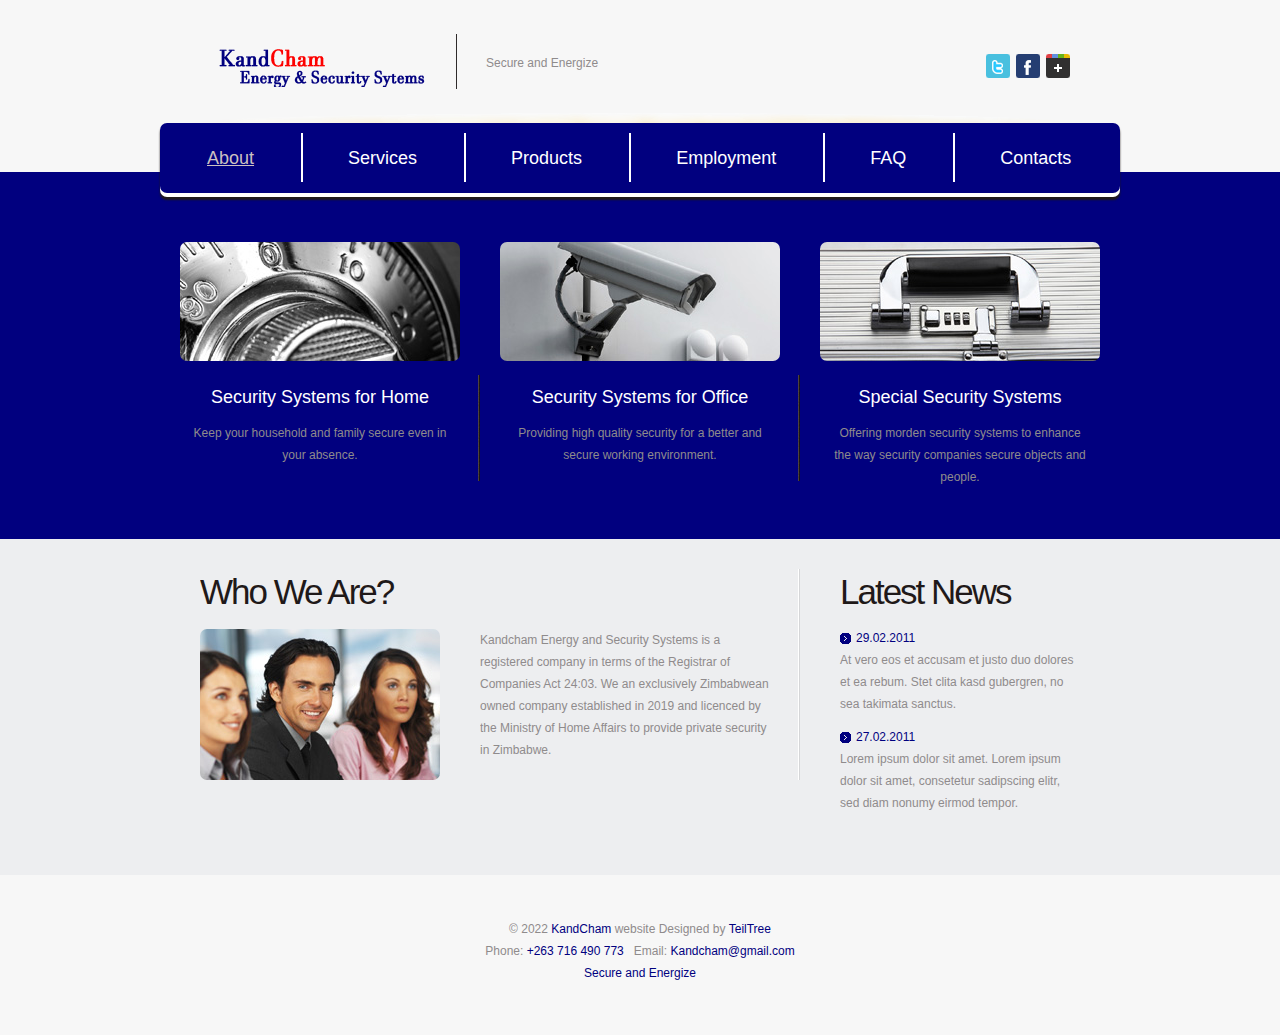
<file: kandcham-master/index.html>
<!DOCTYPE html>
<html lang="en">
<head>
<title>KandCham Energy And Security Systems</title>
<meta charset="utf-8">
<link rel="stylesheet" type="text/css" media="screen" href="css/reset.css">
<link rel="stylesheet" type="text/css" media="screen" href="css/style.css">
<script src="js/jquery-1.7.min.js"></script>
<script src="js/jquery.easing.1.3.js"></script>
<script src="js/FF-cash.js"></script>
<!--  favicon-->
  <link rel="apple-touch-icon" sizes="57x57" href="assets/apple-icon-57x57.png">
  <link rel="apple-touch-icon" sizes="60x60" href="assets/apple-icon-60x60.png">
  <link rel="apple-touch-icon" sizes="72x72" href="assets/apple-icon-72x72.png">
  <link rel="apple-touch-icon" sizes="76x76" href="assets/apple-icon-76x76.png">
  <link rel="apple-touch-icon" sizes="114x114" href="assets/apple-icon-114x114.png">
  <link rel="apple-touch-icon" sizes="120x120" href="assets/apple-icon-120x120.png">
  <link rel="apple-touch-icon" sizes="144x144" href="assets/apple-icon-144x144.png">
  <link rel="apple-touch-icon" sizes="152x152" href="assets/apple-icon-152x152.png">
  <link rel="apple-touch-icon" sizes="180x180" href="assets/apple-icon-180x180.png">
  <link rel="icon" type="image/png" sizes="192x192"  href="assets/android-icon-192x192.png">
  <link rel="icon" type="image/png" sizes="32x32" href="assets/favicon-32x32.png">
  <link rel="icon" type="image/png" sizes="96x96" href="assets/favicon-96x96.png">
  <link rel="icon" type="image/png" sizes="16x16" href="assets/favicon-16x16.png">
  <link rel="manifest" href="assets/manifest.json">
  <meta name="msapplication-TileColor" content="#ffffff">
  <meta name="msapplication-TileImage" content="/ms-icon-144x144.png">
  <meta name="theme-color" content="#ffffff">
<!--  favicon-->
<!--[if lt IE 9]>
<script src="js/html5.js"></script>
<link rel="stylesheet" type="text/css" media="screen" href="css/ie.css">
<![endif]-->
</head>
<body>
<!--==============================header=================================-->
<header>
  <div class="main">
    <div class="wrap">
      <h1><a href="index.html"><img src="images/logo.png" alt=""></a></h1>
      <div class="slogan">Secure and Energize</div>
      <div class="tooltips"> <a href="#"><img src="images/icon-1.png" alt=""></a><a href="#"><img src="images/icon-2.png" alt=""></a><a href="#"><img src="images/icon-3.png" alt=""></a> </div>
    </div>
    <div class="nav-shadow">
      <div>
        <nav>
          <ul class="menu">
            <li class="current"><a href="index.html">About</a></li>
            <li><a href="services.html">Services</a></li>
            <li><a href="products.html">Products</a></li>
            <li><a href="employment.html">Employment</a></li>
            <li><a href="faq.html">FAQ</a></li>
            <li><a href="contacts.html">Contacts</a></li>
          </ul>
        </nav>
      </div>
    </div>
  </div>
  <div class="header-content">
    <div class="wrap main">
      <div class="block-1"> <img src="images/page1-img1.jpg" alt="" class="img-radius">
        <div class="border-1">
          <p class="color-1 p2">Security Systems for Home</p>
          <p>Keep your household and family secure even in your absence.</p>
<!--          <a href="services.html" class="button top-1">Read More</a> -->
        </div>
      </div>
      <div class="block-1"> <img src="images/page1-img2.jpg" alt="" class="img-radius">
        <div class="border-1">
          <p class="color-1 p2">Security Systems for Office</p>
          <p>Providing high quality security for a better and secure working environment.</p>
<!--          <a href="services.html" class="button top-1">Read More</a> -->
        </div>
      </div>
      <div class="block-1"> <img src="images/page1-img3.jpg" alt="" class="img-radius">
        <div>
          <p class="color-1 p2">Special Security Systems</p>
          <p>Offering morden security systems to enhance the way security companies secure objects and people.</p>
<!--          <a href="services.html" class="button top-1">Read More</a> -->
        </div>
      </div>
    </div>
  </div>
</header>
<!--==============================content================================-->
<section id="content">
  <div>
    <div class="wrap">
      <div class="col-1 border-2">
        <h2 class="p3">Who We Are?</h2>
        <div class="wrap"> <img src="images/page1-img4.jpg" alt="" class="img-indent img-radius">
          <p class="extra-wrap">
            Kandcham Energy and Security Systems is a registered company in terms of the Registrar of Companies Act 24:03.
            We an exclusively Zimbabwean owned
            company established in 2019 and  licenced by the Ministry of Home Affairs to provide private security in Zimbabwe.</p>
        </div>
<!--        <div class="wrap top-2">-->
<!--          <ul class="list-1 fleft">-->
<!--            <li><a href="#">Lorem ipsum dolor sit consetetur</a></li>-->
<!--            <li><a href="#">Sadipscing elitred diam nonumy eirmod</a></li>-->
<!--            <li><a href="#">Tempor invidunt labore dolore magna</a></li>-->
<!--            <li><a href="#">Aliquyam erat, sed diam volupt</a></li>-->
<!--          </ul>-->
<!--          <ul class="list-1 fleft">-->
<!--            <li><a href="#">At vero eos et accusam et justo duo</a></li>-->
<!--            <li><a href="#">Dolores et ea rebum. stetasd gubergren</a></li>-->
<!--            <li><a href="#">Takimata sanctus est lorem</a></li>-->
<!--            <li><a href="#">Psum dolor sit amet orem ipsum</a></li>-->
<!--          </ul>-->
<!--        </div>-->
<!--        <a href="#" class="button-1 top-3">Read More</a>-->
      </div>
      <div class="col-2">
        <h2 class="p2">Latest News</h2>
        <a href="#" class="link-2">29.02.2011</a>
        <p class="p4">At vero eos et accusam et justo duo dolores et ea rebum. Stet clita kasd gubergren, no sea takimata sanctus.</p>
        <a href="#" class="link-2">27.02.2011</a>
        <p class="p4">Lorem ipsum dolor sit amet. Lorem ipsum dolor sit amet, consetetur sadipscing elitr, sed diam nonumy eirmod tempor.</p>
<!--               <a href="#" class="button-1 top-1">Read More</a> </div>-->
    </div>
  </div>
</section>
<!--==============================footer=================================-->
<footer>
  <p>© 2022 <a href="#" class="link">KandCham</a> website  Designed by <a target="_blank" href="https://www.teiltree.co.zw/" class="link">TeilTree</a></p>
  <p>Phone: <a href="tel:0716490773" class="link">+263 716 490 773</a> &nbsp; Email: <a href="mailto:Kandcham@gmail.com" class="link">Kandcham@gmail.com</a></p>
  <p class="color-3 p4">Secure and Energize</p>
</footer>
</body>
</html>
</file>
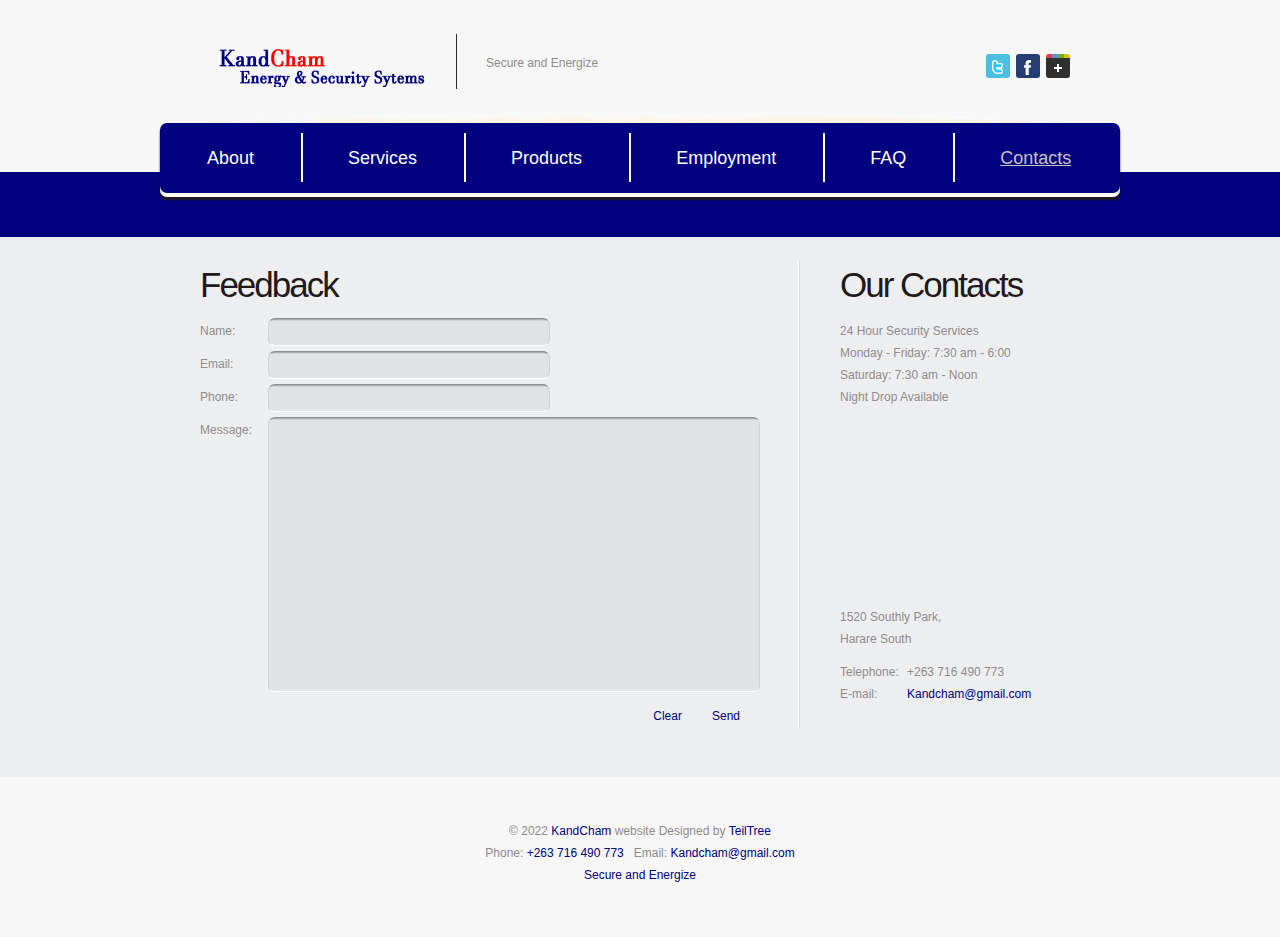
<file: kandcham-master/contacts.html>
<!DOCTYPE html>
<html lang="en">
<head>
<title>KandCham | Contacts</title>
<meta charset="utf-8">
<link rel="stylesheet" type="text/css" media="screen" href="css/reset.css">
<link rel="stylesheet" type="text/css" media="screen" href="css/style.css">
<script src="js/jquery-1.7.min.js"></script>
<script src="js/jquery.easing.1.3.js"></script>
<script src="js/FF-cash.js"></script>
  <!--  favicon-->
  <link rel="apple-touch-icon" sizes="57x57" href="assets/apple-icon-57x57.png">
  <link rel="apple-touch-icon" sizes="60x60" href="assets/apple-icon-60x60.png">
  <link rel="apple-touch-icon" sizes="72x72" href="assets/apple-icon-72x72.png">
  <link rel="apple-touch-icon" sizes="76x76" href="assets/apple-icon-76x76.png">
  <link rel="apple-touch-icon" sizes="114x114" href="assets/apple-icon-114x114.png">
  <link rel="apple-touch-icon" sizes="120x120" href="assets/apple-icon-120x120.png">
  <link rel="apple-touch-icon" sizes="144x144" href="assets/apple-icon-144x144.png">
  <link rel="apple-touch-icon" sizes="152x152" href="assets/apple-icon-152x152.png">
  <link rel="apple-touch-icon" sizes="180x180" href="assets/apple-icon-180x180.png">
  <link rel="icon" type="image/png" sizes="192x192"  href="assets/android-icon-192x192.png">
  <link rel="icon" type="image/png" sizes="32x32" href="assets/favicon-32x32.png">
  <link rel="icon" type="image/png" sizes="96x96" href="assets/favicon-96x96.png">
  <link rel="icon" type="image/png" sizes="16x16" href="assets/favicon-16x16.png">
  <link rel="manifest" href="assets/manifest.json">
  <meta name="msapplication-TileColor" content="#ffffff">
  <meta name="msapplication-TileImage" content="/ms-icon-144x144.png">
  <meta name="theme-color" content="#ffffff">
  <!--  favicon-->
<!--[if lt IE 9]>
<script src="js/html5.js"></script>
<link rel="stylesheet" type="text/css" media="screen" href="css/ie.css">
<![endif]-->
</head>
<body>
<!--==============================header=================================-->
<header>
  <div class="main">
    <div class="wrap">
      <h1><a href="index.html"><img src="images/logo.png" alt=""></a></h1>
      <div class="slogan">Secure and Energize</div>
      <div class="tooltips"> <a href="#"><img src="images/icon-1.png" alt=""></a><a href="#"><img src="images/icon-2.png" alt=""></a><a href="#"><img src="images/icon-3.png" alt=""></a> </div>
    </div>
    <div class="nav-shadow">
      <div>
        <nav>
          <ul class="menu">
            <li><a href="index.html">About</a></li>
            <li><a href="services.html">Services</a></li>
            <li><a href="products.html">Products</a></li>
            <li><a href="employment.html">Employment</a></li>
            <li><a href="faq.html">FAQ</a></li>
            <li class="current"><a href="contacts.html">Contacts</a></li>
          </ul>
        </nav>
      </div>
    </div>
  </div>
  <div class="header-content header-subpages"></div>
</header>
<!--==============================content================================-->
<section id="content" class="content-subpages">
  <div>
    <div class="wrap">
      <div class="col-1 border-2">
        <h2>Feedback</h2>
        <form id="form" method="post" action="#">
          <fieldset>
            <label><strong>Name:</strong>
              <input type="text" value="">
            </label>
            <label><strong>Email:</strong>
              <input type="text" value="">
            </label>
            <label><strong>Phone:</strong>
              <input type="text" value="">
            </label>
            <label><strong>Message:</strong>
              <textarea></textarea>
            </label>
            <div class="btns"><a href="#" class="link">Clear</a><a href="#" class="link">Send</a></div>
          </fieldset>
        </form>
      </div>
      <div class="col-2">
        <h2 class="p2">Our Contacts</h2>
        <p>24 Hour Security Services<br>
          Monday - Friday: 7:30 am - 6:00<br>
          Saturday: 7:30 am - Noon<br>
          Night Drop Available</p>
        <div class="map">
<!--          <iframe src="http://maps.google.com/maps?f=q&amp;source=s_q&amp;hl=en&amp;geocode=&amp;q=Brooklyn,+New+York,+NY,+United+States&amp;aq=0&amp;sll=37.0625,-95.677068&amp;sspn=61.282355,146.513672&amp;ie=UTF8&amp;hq=&amp;hnear=Brooklyn,+Kings,+New+York&amp;ll=40.649974,-73.950005&amp;spn=0.01628,0.025663&amp;z=14&amp;iwloc=A&amp;output=embed"></iframe>-->
        </div>
        <dl>
          <dt class="p4">1520  Southly Park, <br>
            Harare South</dt>
          <dd><span>Telephone:</span>+263 716 490 773</dd>
          <dd><span>E-mail:</span><a href="mailto:Kandcham@gmail.com" class="link">Kandcham@gmail.com</a></dd>
        </dl>
      </div>
    </div>
  </div>
</section>
<!--==============================footer=================================-->
<footer>
  <p>© 2022 <a href="#" class="link">KandCham</a> website  Designed by <a target="_blank" href="https://www.teiltree.co.zw/" class="link">TeilTree</a></p>
  <p>Phone: <a href="tel:0716490773" class="link">+263 716 490 773</a> &nbsp; Email: <a href="mailto:Kandcham@gmail.com" class="link">Kandcham@gmail.com</a></p>
  <p class="color-3 p4">Secure and Energize</p>
</footer>
</body>
</html>
</file>
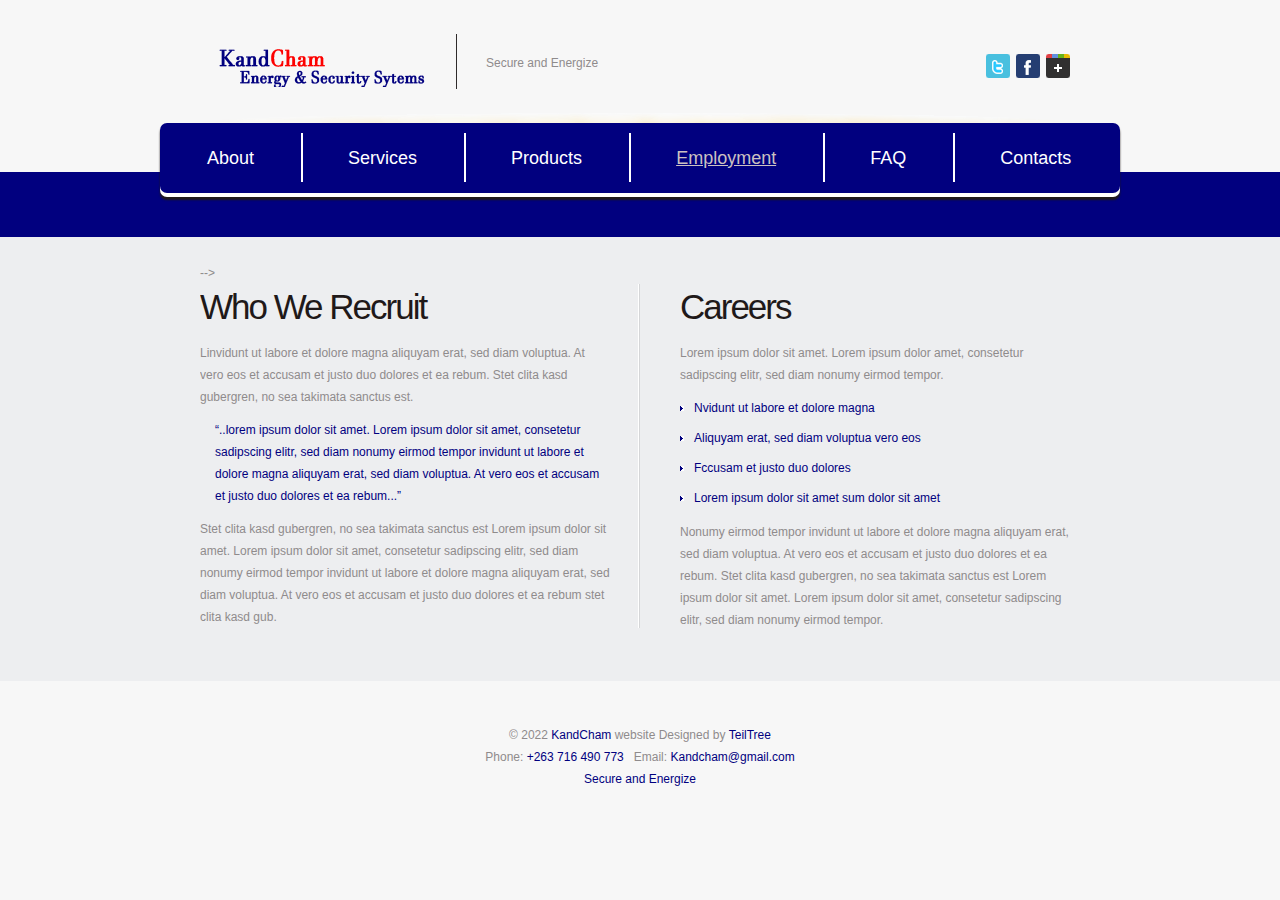
<file: kandcham-master/employment.html>
<!DOCTYPE html>
<html lang="en">
<head>
<title>KandCham | Employment</title>
<meta charset="utf-8">
<link rel="stylesheet" type="text/css" media="screen" href="css/reset.css">
<link rel="stylesheet" type="text/css" media="screen" href="css/style.css">
<script src="js/jquery-1.7.min.js"></script>
<script src="js/jquery.easing.1.3.js"></script>
<script src="js/FF-cash.js"></script>
  <!--  favicon-->
  <link rel="apple-touch-icon" sizes="57x57" href="assets/apple-icon-57x57.png">
  <link rel="apple-touch-icon" sizes="60x60" href="assets/apple-icon-60x60.png">
  <link rel="apple-touch-icon" sizes="72x72" href="assets/apple-icon-72x72.png">
  <link rel="apple-touch-icon" sizes="76x76" href="assets/apple-icon-76x76.png">
  <link rel="apple-touch-icon" sizes="114x114" href="assets/apple-icon-114x114.png">
  <link rel="apple-touch-icon" sizes="120x120" href="assets/apple-icon-120x120.png">
  <link rel="apple-touch-icon" sizes="144x144" href="assets/apple-icon-144x144.png">
  <link rel="apple-touch-icon" sizes="152x152" href="assets/apple-icon-152x152.png">
  <link rel="apple-touch-icon" sizes="180x180" href="assets/apple-icon-180x180.png">
  <link rel="icon" type="image/png" sizes="192x192"  href="assets/android-icon-192x192.png">
  <link rel="icon" type="image/png" sizes="32x32" href="assets/favicon-32x32.png">
  <link rel="icon" type="image/png" sizes="96x96" href="assets/favicon-96x96.png">
  <link rel="icon" type="image/png" sizes="16x16" href="assets/favicon-16x16.png">
  <link rel="manifest" href="assets/manifest.json">
  <meta name="msapplication-TileColor" content="#ffffff">
  <meta name="msapplication-TileImage" content="/ms-icon-144x144.png">
  <meta name="theme-color" content="#ffffff">
  <!--  favicon-->
<!--[if lt IE 9]>
<script src="js/html5.js"></script>
<link rel="stylesheet" type="text/css" media="screen" href="css/ie.css">
<![endif]-->
</head>
<body>
<!--==============================header=================================-->
<header>
  <div class="main">
    <div class="wrap">
      <h1><a href="index.html"><img src="images/logo.png" alt=""></a></h1>
      <div class="slogan">Secure and Energize</div>
      <div class="tooltips"> <a href="#"><img src="images/icon-1.png" alt=""></a><a href="#"><img src="images/icon-2.png" alt=""></a><a href="#"><img src="images/icon-3.png" alt=""></a> </div>
    </div>
    <div class="nav-shadow">
      <div>
        <nav>
          <ul class="menu">
            <li><a href="index.html">About</a></li>
            <li><a href="services.html">Services</a></li>
            <li><a href="products.html">Products</a></li>
            <li class="current"><a href="employment.html">Employment</a></li>
            <li><a href="faq.html">FAQ</a></li>
            <li><a href="contacts.html">Contacts</a></li>
          </ul>
        </nav>
      </div>
    </div>
  </div>
  <div class="header-content header-subpages"></div>
</header>
<!--==============================content================================-->
<section id="content" class="content-subpages">
  <div>
    <div class="wrap">
      <!-- <div class="col-1 border-2">
        <h2 class="p3">How We Recruit</h2>
        <div class="wrap p5"> <img src="images/page4-img1.jpg" alt="" class="img-indent img-radius">
          <div class="extra-wrap">
            <p class="p4"><a href="#" class="link">Lorem ipsum dolor sit amet, consetetur sadipscing elitr, sed diam nonumy eirmod tempor invidunt ut labore et dolore magna aliquyam erat, sed diam voluptua.</a></p>
            <p>At vero eos et accusam et justo duo dolores et ea rebum tet clita kasd gubergren, no sea takimata sanctus est lorem ipsum dolor sit amet, consetetur sadipscing elitr, sed diam nonumy eirmod tempor.</p>
          </div>
        </div>
        <p>Linvidunt ut labore et dolore magna aliquyam erat, sed diam voluptua. At vero eos et accusam et justo duo dolores et ea rebum. Stet clita kasd gubergren, no sea takimata sanctus est Lorem ipsum dolor sit amet. Lorem ipsum dolor sit amet, consetetur sadipscing elitr, sed diam nonumy eirmod tempor invidunt ut labore et dolore magna aliquyam erat, sed diam voluptua. </p>
      </div> -->
      <!-- <div class="col-2">
        <h2 class="p2">Everyday Heroes</h2>
        <blockquote class="p4">“...lorem ipsum dolor samet consetetur sadipscing diam nonumy eirmod tempor invidunt labre dolore magna aliquyam erat, sed diam voluptua...” </blockquote>
        <p>At vero eos et accusam et justo duo dolores et ea rebum. Stet clita kasd gubergren, no sea takimata sanctus est Lorem ipsum dolor sit amet. Lorem ipsum dolor sit amet, consetetur sadipscing elitr.</p>
<!--        <a href="#" class="button-1 top-1">Read More</a> -->
      </div> -->
    </div>
    <div class="wrap top-5">
      <div class="col-3 border-2">
        <h2 class="p2">Who We Recruit</h2>
        <p class="p4">Linvidunt ut labore et dolore magna aliquyam erat, sed diam voluptua. At vero eos et accusam et justo duo dolores et ea rebum. Stet clita kasd gubergren, no sea takimata sanctus est.</p>
        <blockquote class="p4">“..lorem ipsum dolor sit amet. Lorem ipsum dolor sit amet, consetetur sadipscing elitr, sed diam nonumy eirmod tempor invidunt ut labore et dolore magna aliquyam erat, sed diam voluptua. At vero eos et accusam et justo duo dolores et ea rebum...” </blockquote>
        <p>Stet clita kasd gubergren, no sea takimata sanctus est Lorem ipsum dolor sit amet. Lorem ipsum dolor sit amet, consetetur sadipscing elitr, sed diam nonumy eirmod tempor invidunt ut labore et dolore magna aliquyam erat, sed diam voluptua. At vero eos et accusam et justo duo dolores et ea rebum stet clita kasd gub.</p>
      </div>
      <div class="col-4">
        <h2 class="p2">Careers</h2>
        <p class="p4">Lorem ipsum dolor sit amet. Lorem ipsum dolor amet, consetetur sadipscing elitr, sed diam nonumy eirmod tempor.</p>
        <ul class="list-2">
          <li><a href="#">Nvidunt ut labore et dolore magna</a></li>
          <li><a href="#">Aliquyam erat, sed diam voluptua vero eos</a></li>
          <li><a href="#">Fccusam et justo duo dolores</a></li>
          <li><a href="#">Lorem ipsum dolor sit amet sum dolor sit amet</a></li>
        </ul>
        <p class="top-7">Nonumy eirmod tempor invidunt ut labore et dolore magna aliquyam erat, sed diam voluptua. At vero eos et accusam et justo duo dolores et ea rebum. Stet clita kasd gubergren, no sea takimata sanctus est Lorem ipsum dolor sit amet. Lorem ipsum dolor sit amet, consetetur sadipscing elitr, sed diam nonumy eirmod tempor.</p>
      </div>
    </div>
  </div>
</section>
<!--==============================footer=================================-->
<footer>
  <p>© 2022 <a href="#" class="link">KandCham</a> website  Designed by <a target="_blank" href="https://www.teiltree.co.zw/" class="link">TeilTree</a></p>
  <p>Phone: <a href="tel:0716490773" class="link">+263 716 490 773</a> &nbsp; Email: <a href="mailto:Kandcham@gmail.com" class="link">Kandcham@gmail.com</a></p>
  <p class="color-3 p4">Secure and Energize</p>
</footer>
</body>
</html>
</file>
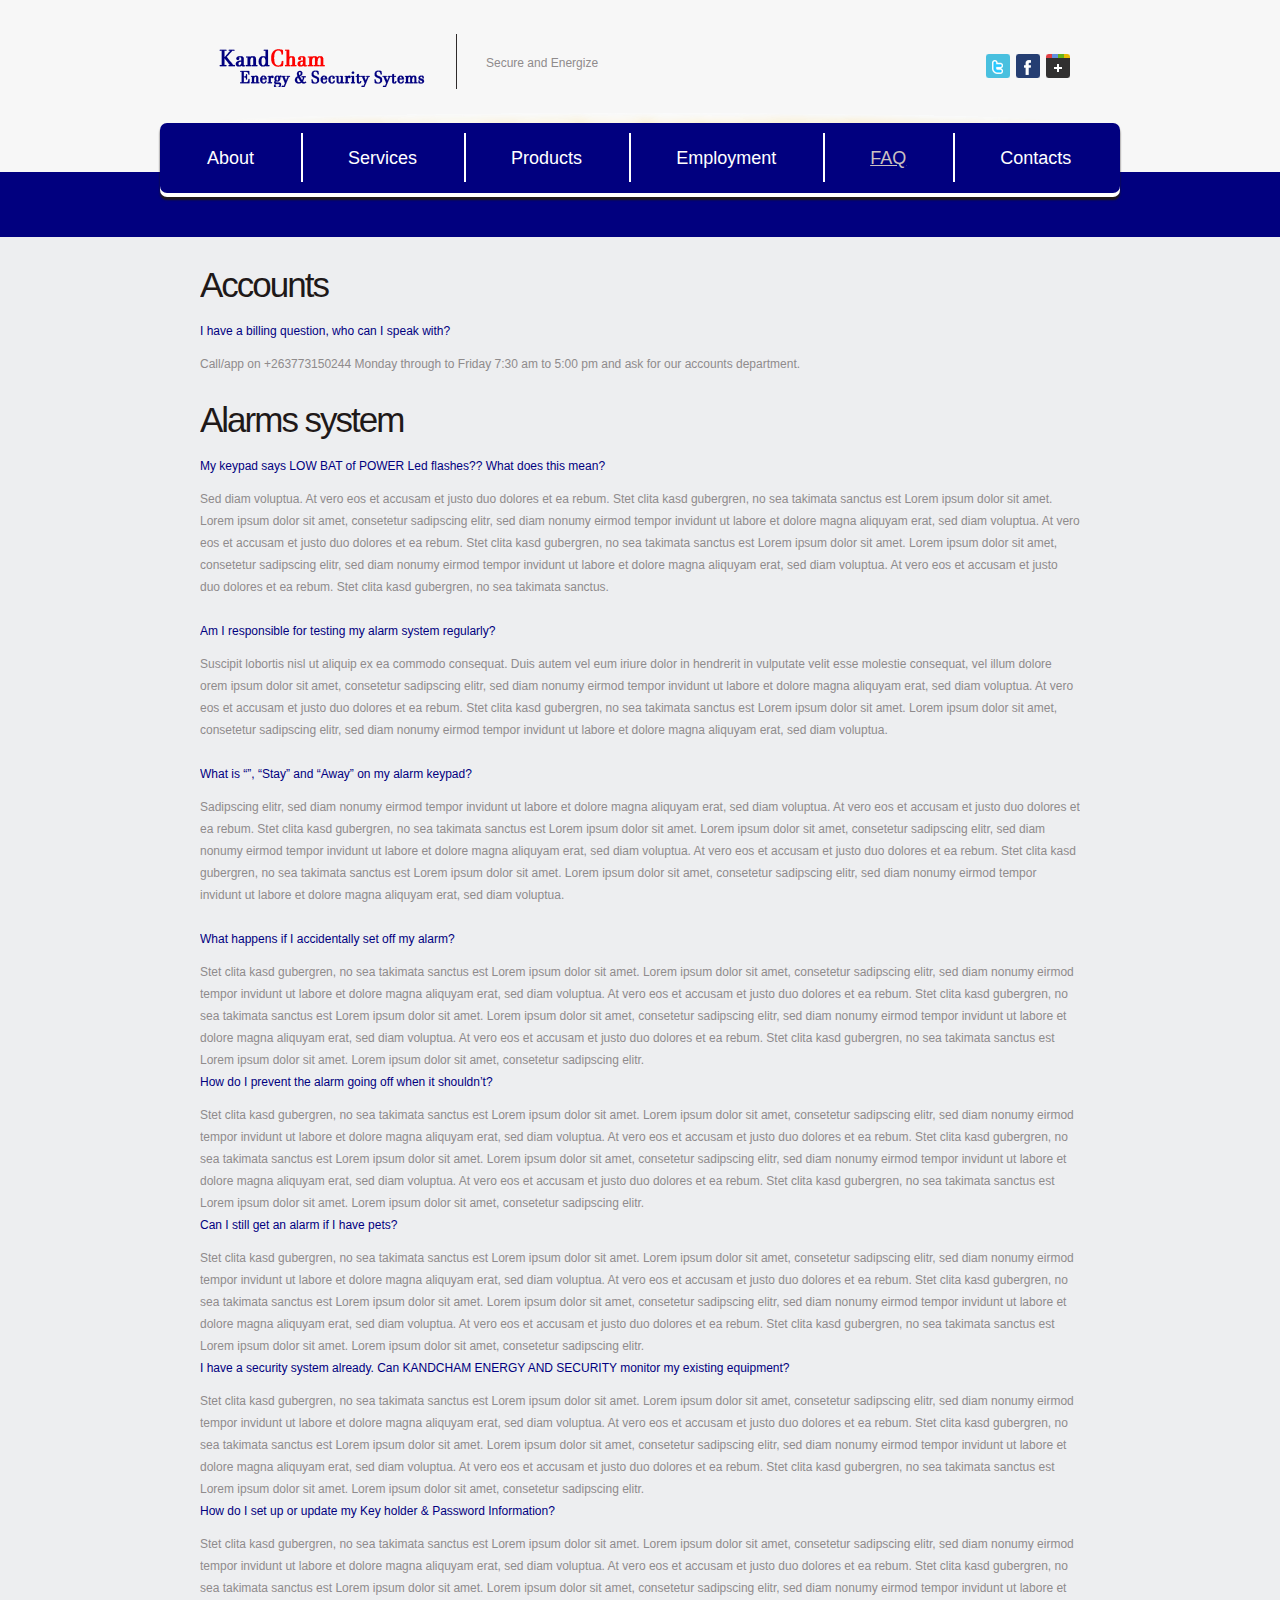
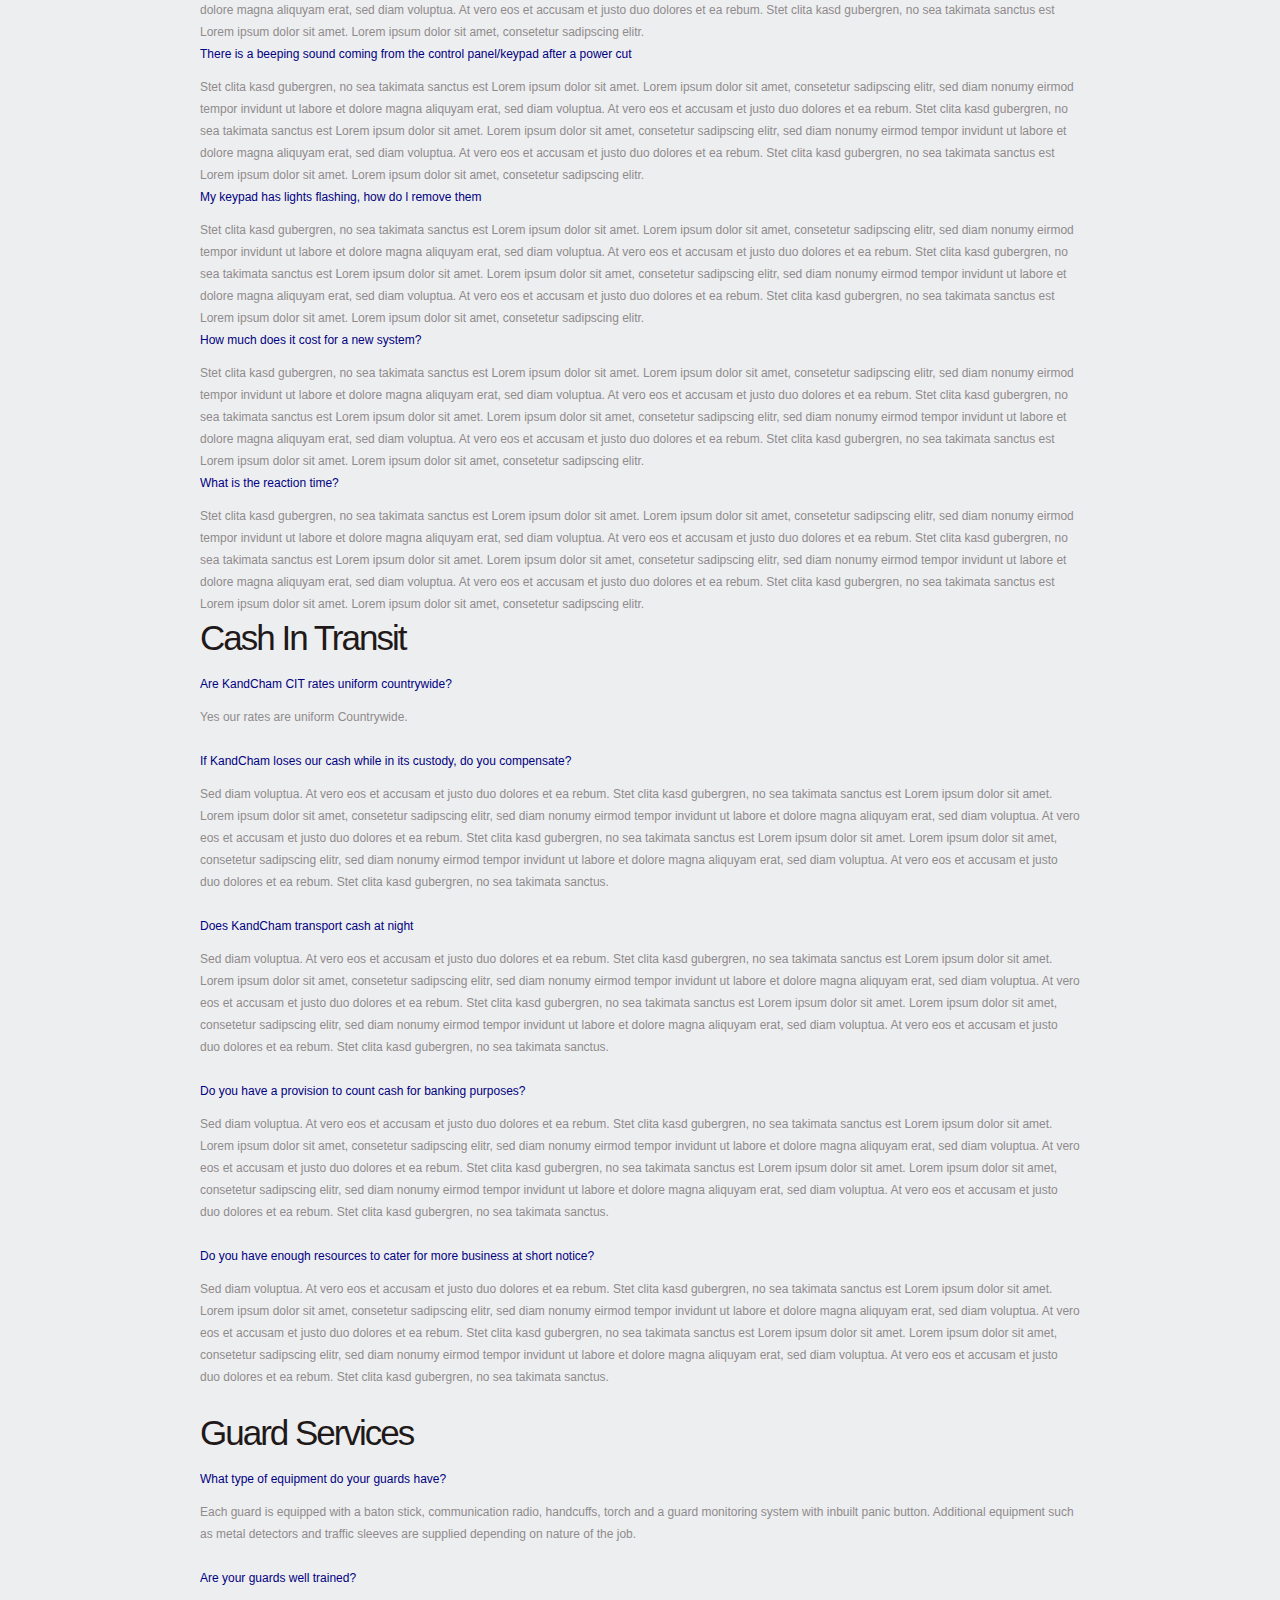
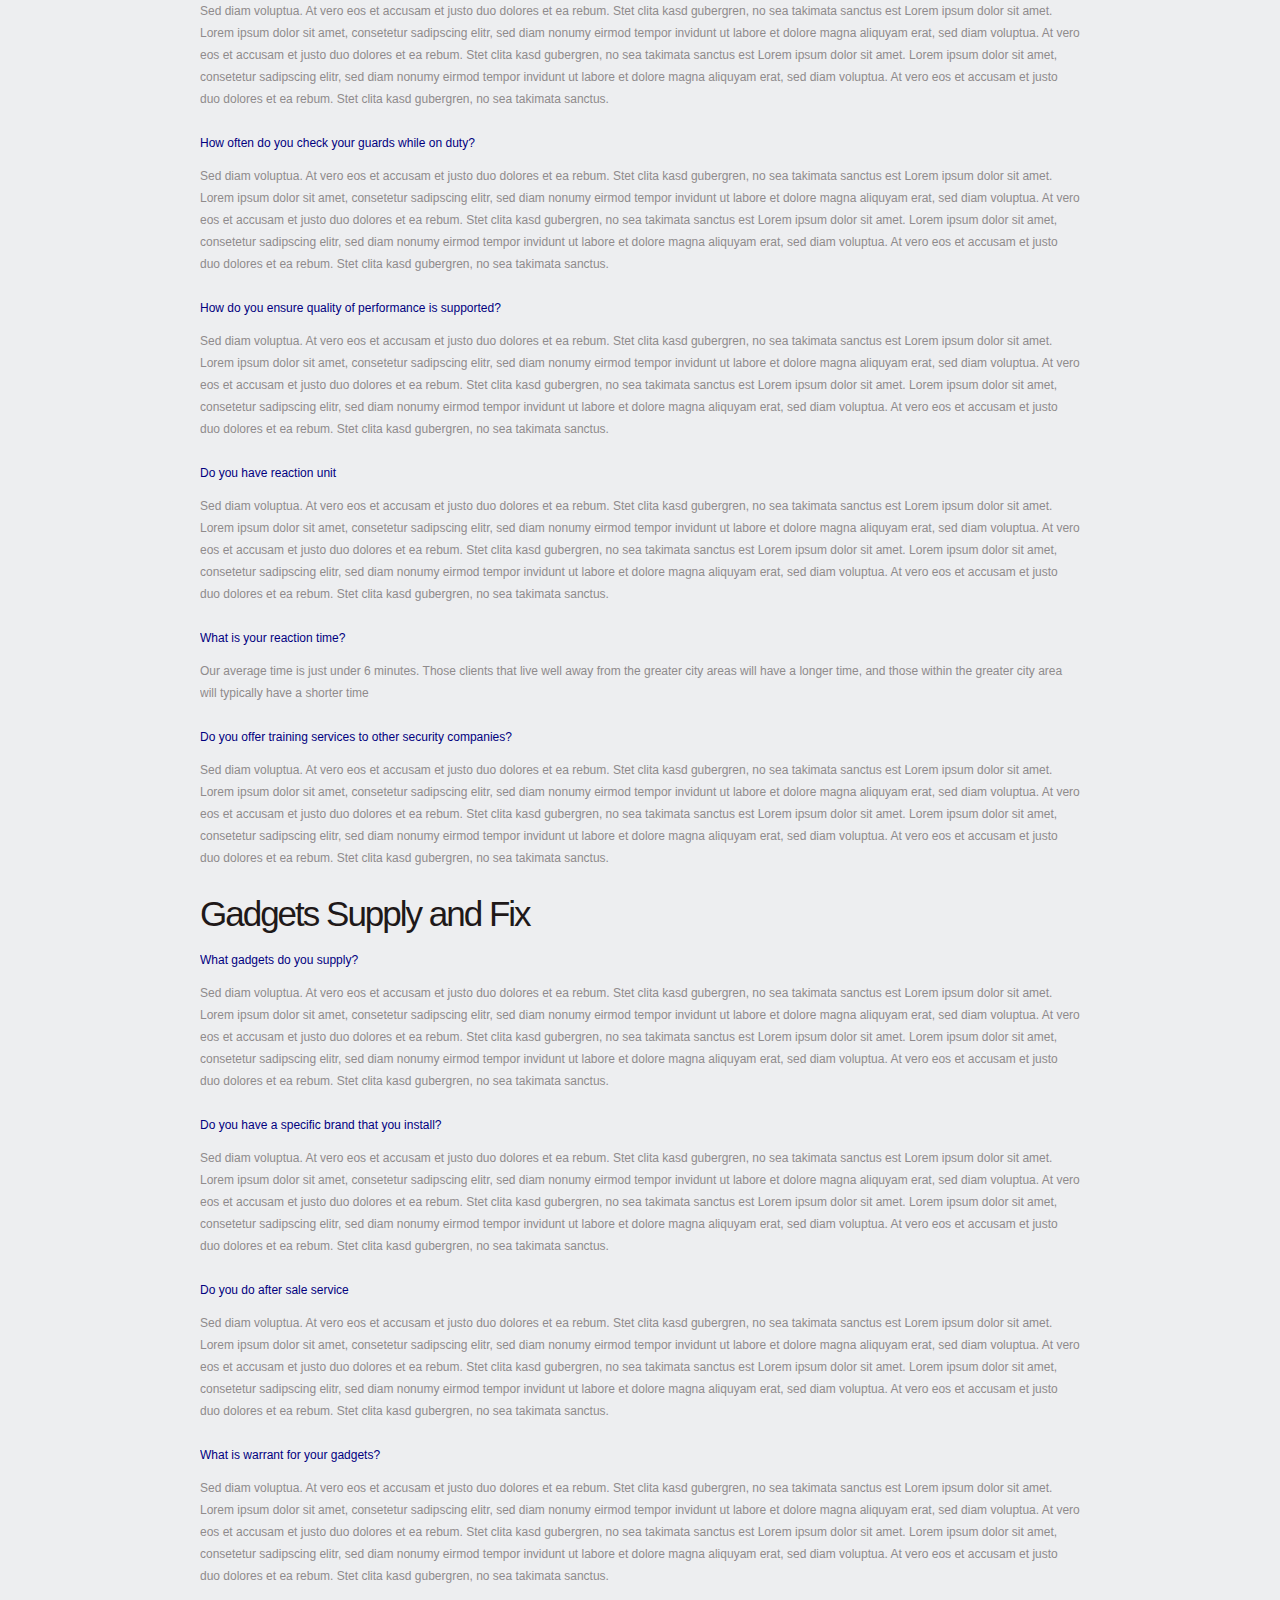
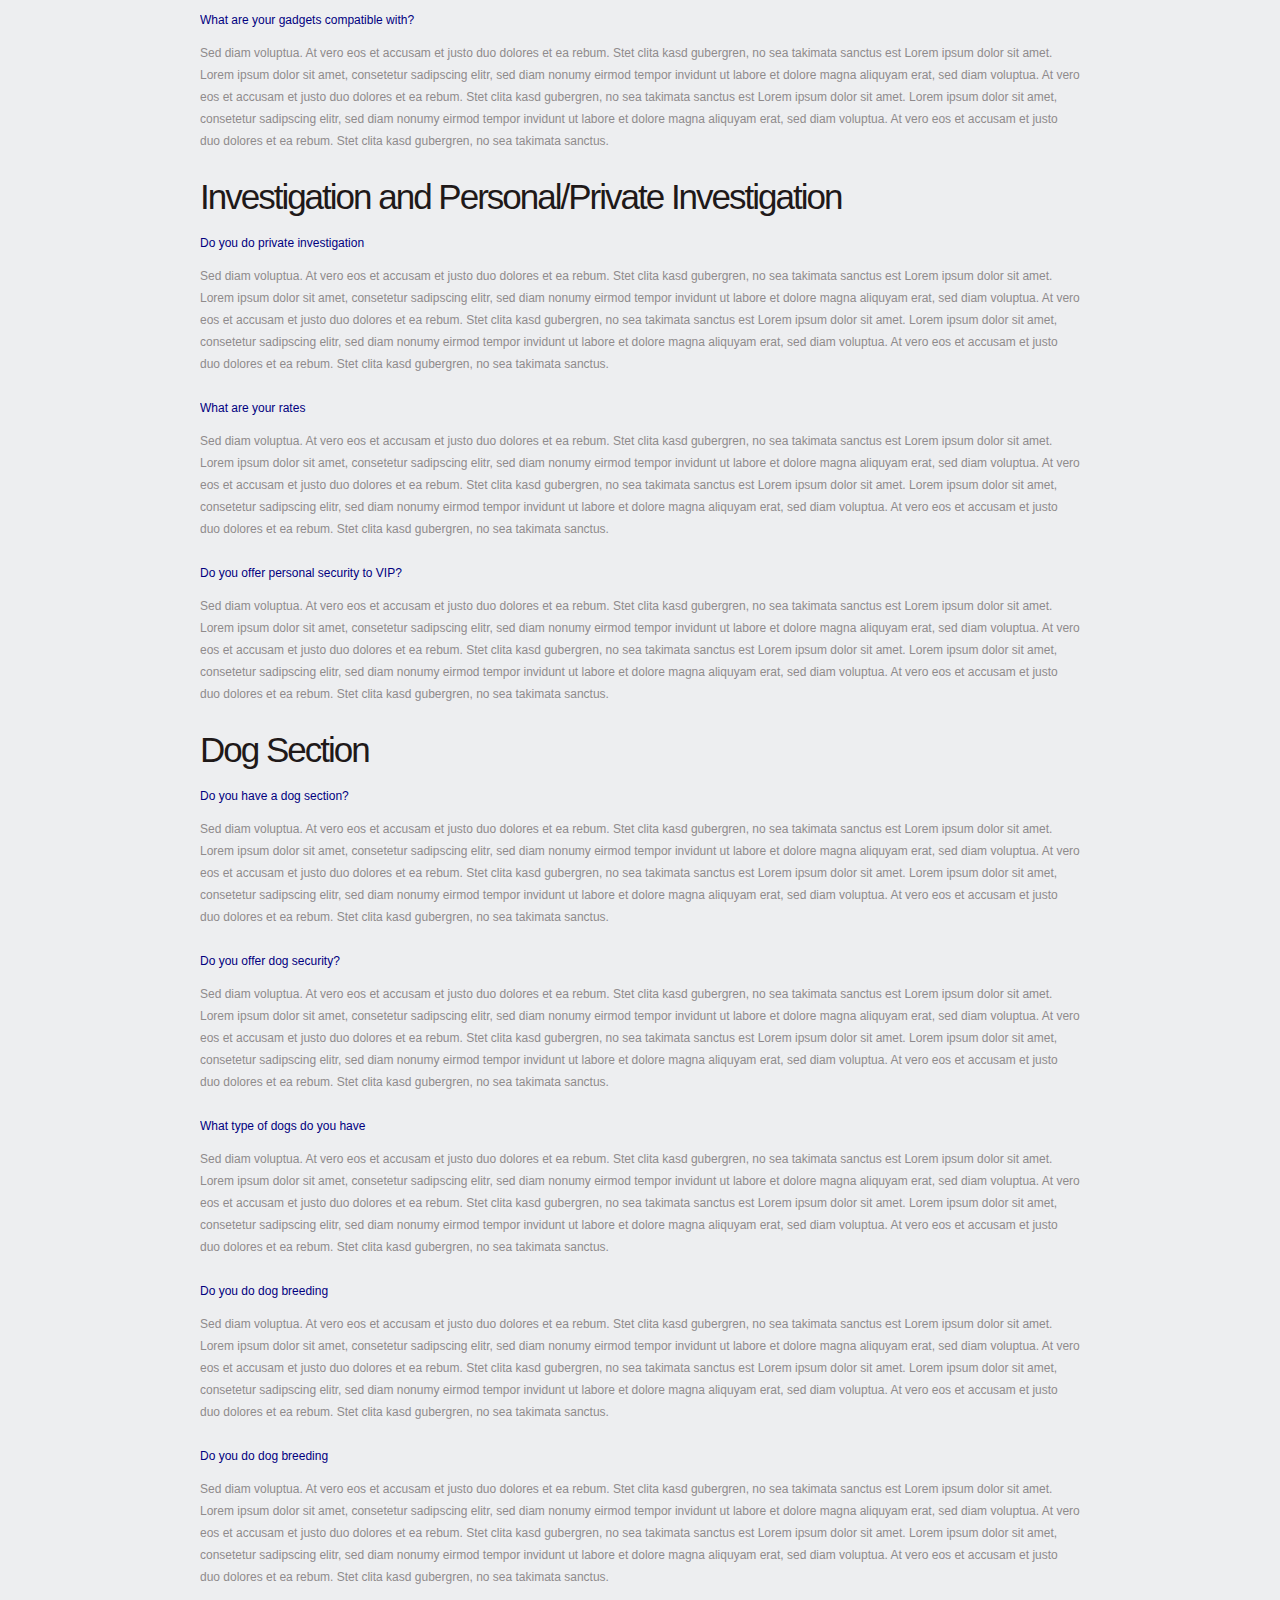
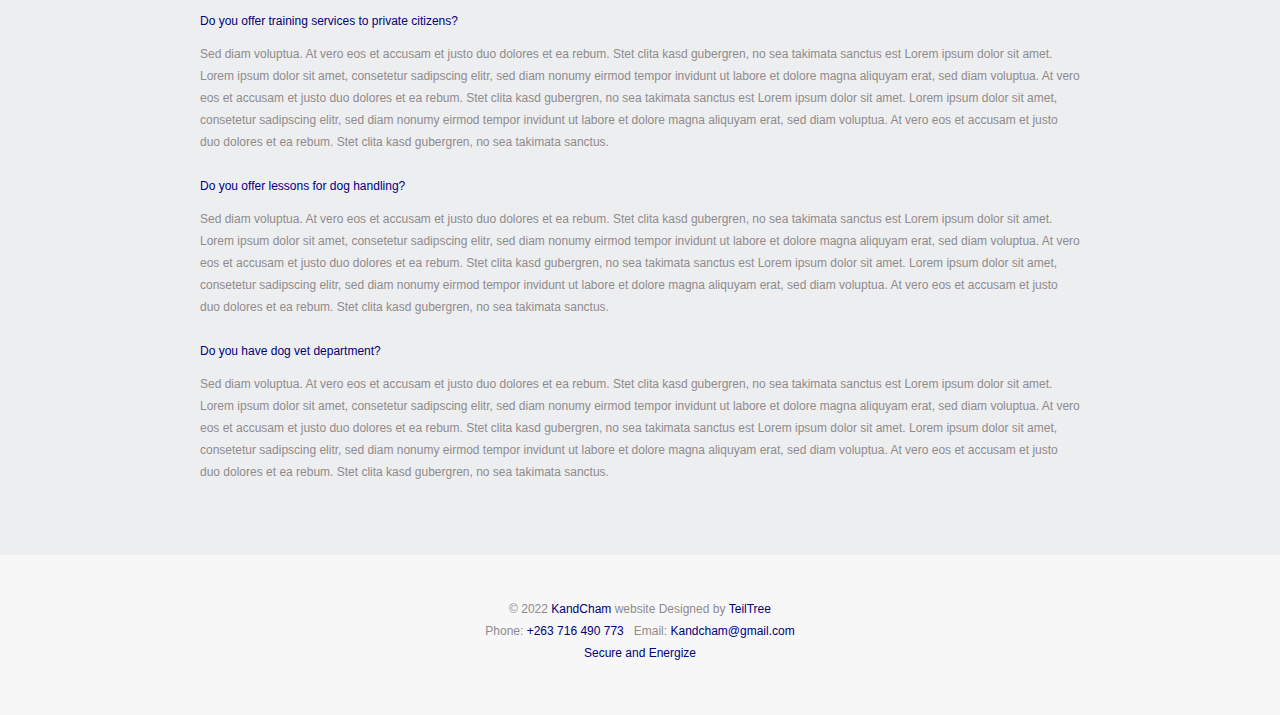
<file: kandcham-master/faq.html>
<!DOCTYPE html>
<html lang="en">
<head>
<title>KandCham | FAQ</title>
<meta charset="utf-8">
<link rel="stylesheet" type="text/css" media="screen" href="css/reset.css">
<link rel="stylesheet" type="text/css" media="screen" href="css/style.css">
<script src="js/jquery-1.7.min.js"></script>
<script src="js/jquery.easing.1.3.js"></script>
<script src="js/FF-cash.js"></script>
  <!--  favicon-->
  <link rel="apple-touch-icon" sizes="57x57" href="assets/apple-icon-57x57.png">
  <link rel="apple-touch-icon" sizes="60x60" href="assets/apple-icon-60x60.png">
  <link rel="apple-touch-icon" sizes="72x72" href="assets/apple-icon-72x72.png">
  <link rel="apple-touch-icon" sizes="76x76" href="assets/apple-icon-76x76.png">
  <link rel="apple-touch-icon" sizes="114x114" href="assets/apple-icon-114x114.png">
  <link rel="apple-touch-icon" sizes="120x120" href="assets/apple-icon-120x120.png">
  <link rel="apple-touch-icon" sizes="144x144" href="assets/apple-icon-144x144.png">
  <link rel="apple-touch-icon" sizes="152x152" href="assets/apple-icon-152x152.png">
  <link rel="apple-touch-icon" sizes="180x180" href="assets/apple-icon-180x180.png">
  <link rel="icon" type="image/png" sizes="192x192"  href="assets/android-icon-192x192.png">
  <link rel="icon" type="image/png" sizes="32x32" href="assets/favicon-32x32.png">
  <link rel="icon" type="image/png" sizes="96x96" href="assets/favicon-96x96.png">
  <link rel="icon" type="image/png" sizes="16x16" href="assets/favicon-16x16.png">
  <link rel="manifest" href="assets/manifest.json">
  <meta name="msapplication-TileColor" content="#ffffff">
  <meta name="msapplication-TileImage" content="/ms-icon-144x144.png">
  <meta name="theme-color" content="#ffffff">
  <!--  favicon-->
<!--[if lt IE 9]>
<script src="js/html5.js"></script>
<link rel="stylesheet" type="text/css" media="screen" href="css/ie.css">
<![endif]-->
</head>
<body>
<!--==============================header=================================-->
<header>
  <div class="main">
    <div class="wrap">
      <h1><a href="index.html"><img src="images/logo.png" alt=""></a></h1>
      <div class="slogan">Secure and Energize</div>
      <div class="tooltips"> <a href="#"><img src="images/icon-1.png" alt=""></a><a href="#"><img src="images/icon-2.png" alt=""></a><a href="#"><img src="images/icon-3.png" alt=""></a> </div>
    </div>
    <div class="nav-shadow">
      <div>
        <nav>
          <ul class="menu">
            <li><a href="index.html">About</a></li>
            <li><a href="services.html">Services</a></li>
            <li><a href="products.html">Products</a></li>
            <li><a href="employment.html">Employment</a></li>
            <li class="current"><a href="faq.html">FAQ</a></li>
            <li><a href="contacts.html">Contacts</a></li>
          </ul>
        </nav>
      </div>
    </div>
  </div>
  <div class="header-content header-subpages"></div>
</header>
<!--==============================content================================-->
<section id="content" class="content-subpages">
  <div>
    <div class="wrap">

      <!-- Accounts Questions -->
      <h2 class="p2">Accounts </h2>
      <p class="color-3 p4">I have a billing question, who can I speak with?</p>
      <p class="p1">Call/app on  +263773150244 Monday through to Friday 7:30 am to 5:00 pm and ask for our accounts department. </p>

      <!-- Alarms Systems Questions -->
      <h2 class="p2">Alarms system </h2>
      <p class="color-3 p4">My keypad says LOW BAT of POWER Led flashes?? What does this mean?</p>
      <p class="p1">Sed diam voluptua. At vero eos et accusam et justo duo dolores et ea rebum. Stet clita kasd gubergren, no sea takimata sanctus est Lorem ipsum dolor sit amet. Lorem ipsum dolor sit amet, consetetur sadipscing elitr, sed diam nonumy eirmod tempor invidunt ut labore et dolore magna aliquyam erat, sed diam voluptua. At vero eos et accusam et justo duo dolores et ea rebum. Stet clita kasd gubergren, no sea takimata sanctus est Lorem ipsum dolor sit amet. Lorem ipsum dolor sit amet, consetetur sadipscing elitr, sed diam nonumy eirmod tempor invidunt ut labore et dolore magna aliquyam erat, sed diam voluptua. At vero eos et accusam et justo duo dolores et ea rebum. Stet clita kasd gubergren, no sea takimata sanctus. </p>
      <p class="color-3 p4">Am I responsible for testing my alarm system regularly?</p>
      <p class="p1">Suscipit lobortis nisl ut aliquip ex ea commodo consequat. Duis autem vel eum iriure dolor in hendrerit in vulputate velit esse molestie consequat, vel illum dolore orem ipsum dolor sit amet, consetetur sadipscing elitr, sed diam nonumy eirmod tempor invidunt ut labore et dolore magna aliquyam erat, sed diam voluptua. At vero eos et accusam et justo duo dolores et ea rebum. Stet clita kasd gubergren, no sea takimata sanctus est Lorem ipsum dolor sit amet. Lorem ipsum dolor sit amet, consetetur sadipscing elitr, sed diam nonumy eirmod tempor invidunt ut labore et dolore magna aliquyam erat, sed diam voluptua.</p>
      <p class="color-3 p4">What is “”, “Stay” and “Away” on my alarm keypad?</p>
      <p class="p1">Sadipscing elitr, sed diam nonumy eirmod tempor invidunt ut labore et dolore magna aliquyam erat, sed diam voluptua. At vero eos et accusam et justo duo dolores et ea rebum. Stet clita kasd gubergren, no sea takimata sanctus est Lorem ipsum dolor sit amet. Lorem ipsum dolor sit amet, consetetur sadipscing elitr, sed diam nonumy eirmod tempor invidunt ut labore et dolore magna aliquyam erat, sed diam voluptua. At vero eos et accusam et justo duo dolores et ea rebum. Stet clita kasd gubergren, no sea takimata sanctus est Lorem ipsum dolor sit amet. Lorem ipsum dolor sit amet, consetetur sadipscing elitr, sed diam nonumy eirmod tempor invidunt ut labore et dolore magna aliquyam erat, sed diam voluptua. </p>
      <p class="color-3 p4">What happens if I accidentally set off my alarm?</p>
      <p>Stet clita kasd gubergren, no sea takimata sanctus est Lorem ipsum dolor sit amet. Lorem ipsum dolor sit amet, consetetur sadipscing elitr, sed diam nonumy eirmod tempor invidunt ut labore et dolore magna aliquyam erat, sed diam voluptua. At vero eos et accusam et justo duo dolores et ea rebum. Stet clita kasd gubergren, no sea takimata sanctus est Lorem ipsum dolor sit amet. Lorem ipsum dolor sit amet, consetetur sadipscing elitr, sed diam nonumy eirmod tempor invidunt ut labore et dolore magna aliquyam erat, sed diam voluptua. At vero eos et accusam et justo duo dolores et ea rebum. Stet clita kasd gubergren, no sea takimata sanctus est Lorem ipsum dolor sit amet. Lorem ipsum dolor sit amet, consetetur sadipscing elitr.</p>
      <p class="color-3 p4">How do I prevent the alarm going off when it shouldn’t?</p>
      <p>Stet clita kasd gubergren, no sea takimata sanctus est Lorem ipsum dolor sit amet. Lorem ipsum dolor sit amet, consetetur sadipscing elitr, sed diam nonumy eirmod tempor invidunt ut labore et dolore magna aliquyam erat, sed diam voluptua. At vero eos et accusam et justo duo dolores et ea rebum. Stet clita kasd gubergren, no sea takimata sanctus est Lorem ipsum dolor sit amet. Lorem ipsum dolor sit amet, consetetur sadipscing elitr, sed diam nonumy eirmod tempor invidunt ut labore et dolore magna aliquyam erat, sed diam voluptua. At vero eos et accusam et justo duo dolores et ea rebum. Stet clita kasd gubergren, no sea takimata sanctus est Lorem ipsum dolor sit amet. Lorem ipsum dolor sit amet, consetetur sadipscing elitr.</p>
      <p class="color-3 p4">Can I still get an alarm if I have pets?</p>
      <p>Stet clita kasd gubergren, no sea takimata sanctus est Lorem ipsum dolor sit amet. Lorem ipsum dolor sit amet, consetetur sadipscing elitr, sed diam nonumy eirmod tempor invidunt ut labore et dolore magna aliquyam erat, sed diam voluptua. At vero eos et accusam et justo duo dolores et ea rebum. Stet clita kasd gubergren, no sea takimata sanctus est Lorem ipsum dolor sit amet. Lorem ipsum dolor sit amet, consetetur sadipscing elitr, sed diam nonumy eirmod tempor invidunt ut labore et dolore magna aliquyam erat, sed diam voluptua. At vero eos et accusam et justo duo dolores et ea rebum. Stet clita kasd gubergren, no sea takimata sanctus est Lorem ipsum dolor sit amet. Lorem ipsum dolor sit amet, consetetur sadipscing elitr.</p>
      <p class="color-3 p4">I have a security system already. Can KANDCHAM ENERGY AND SECURITY  monitor my existing equipment?</p>
      <p>Stet clita kasd gubergren, no sea takimata sanctus est Lorem ipsum dolor sit amet. Lorem ipsum dolor sit amet, consetetur sadipscing elitr, sed diam nonumy eirmod tempor invidunt ut labore et dolore magna aliquyam erat, sed diam voluptua. At vero eos et accusam et justo duo dolores et ea rebum. Stet clita kasd gubergren, no sea takimata sanctus est Lorem ipsum dolor sit amet. Lorem ipsum dolor sit amet, consetetur sadipscing elitr, sed diam nonumy eirmod tempor invidunt ut labore et dolore magna aliquyam erat, sed diam voluptua. At vero eos et accusam et justo duo dolores et ea rebum. Stet clita kasd gubergren, no sea takimata sanctus est Lorem ipsum dolor sit amet. Lorem ipsum dolor sit amet, consetetur sadipscing elitr.</p>
      <p class="color-3 p4">How do I set up or update my Key holder & Password Information?</p>
      <p>Stet clita kasd gubergren, no sea takimata sanctus est Lorem ipsum dolor sit amet. Lorem ipsum dolor sit amet, consetetur sadipscing elitr, sed diam nonumy eirmod tempor invidunt ut labore et dolore magna aliquyam erat, sed diam voluptua. At vero eos et accusam et justo duo dolores et ea rebum. Stet clita kasd gubergren, no sea takimata sanctus est Lorem ipsum dolor sit amet. Lorem ipsum dolor sit amet, consetetur sadipscing elitr, sed diam nonumy eirmod tempor invidunt ut labore et dolore magna aliquyam erat, sed diam voluptua. At vero eos et accusam et justo duo dolores et ea rebum. Stet clita kasd gubergren, no sea takimata sanctus est Lorem ipsum dolor sit amet. Lorem ipsum dolor sit amet, consetetur sadipscing elitr.</p>
      <p class="color-3 p4">There is a beeping sound coming from the control panel/keypad after a power cut</p>
      <p>Stet clita kasd gubergren, no sea takimata sanctus est Lorem ipsum dolor sit amet. Lorem ipsum dolor sit amet, consetetur sadipscing elitr, sed diam nonumy eirmod tempor invidunt ut labore et dolore magna aliquyam erat, sed diam voluptua. At vero eos et accusam et justo duo dolores et ea rebum. Stet clita kasd gubergren, no sea takimata sanctus est Lorem ipsum dolor sit amet. Lorem ipsum dolor sit amet, consetetur sadipscing elitr, sed diam nonumy eirmod tempor invidunt ut labore et dolore magna aliquyam erat, sed diam voluptua. At vero eos et accusam et justo duo dolores et ea rebum. Stet clita kasd gubergren, no sea takimata sanctus est Lorem ipsum dolor sit amet. Lorem ipsum dolor sit amet, consetetur sadipscing elitr.</p>
      <p class="color-3 p4">My keypad has lights flashing, how do l remove them</p>
      <p>Stet clita kasd gubergren, no sea takimata sanctus est Lorem ipsum dolor sit amet. Lorem ipsum dolor sit amet, consetetur sadipscing elitr, sed diam nonumy eirmod tempor invidunt ut labore et dolore magna aliquyam erat, sed diam voluptua. At vero eos et accusam et justo duo dolores et ea rebum. Stet clita kasd gubergren, no sea takimata sanctus est Lorem ipsum dolor sit amet. Lorem ipsum dolor sit amet, consetetur sadipscing elitr, sed diam nonumy eirmod tempor invidunt ut labore et dolore magna aliquyam erat, sed diam voluptua. At vero eos et accusam et justo duo dolores et ea rebum. Stet clita kasd gubergren, no sea takimata sanctus est Lorem ipsum dolor sit amet. Lorem ipsum dolor sit amet, consetetur sadipscing elitr.</p>
      <p class="color-3 p4">How much does it cost for a new system?</p>
      <p>Stet clita kasd gubergren, no sea takimata sanctus est Lorem ipsum dolor sit amet. Lorem ipsum dolor sit amet, consetetur sadipscing elitr, sed diam nonumy eirmod tempor invidunt ut labore et dolore magna aliquyam erat, sed diam voluptua. At vero eos et accusam et justo duo dolores et ea rebum. Stet clita kasd gubergren, no sea takimata sanctus est Lorem ipsum dolor sit amet. Lorem ipsum dolor sit amet, consetetur sadipscing elitr, sed diam nonumy eirmod tempor invidunt ut labore et dolore magna aliquyam erat, sed diam voluptua. At vero eos et accusam et justo duo dolores et ea rebum. Stet clita kasd gubergren, no sea takimata sanctus est Lorem ipsum dolor sit amet. Lorem ipsum dolor sit amet, consetetur sadipscing elitr.</p>
      <p class="color-3 p4">What is the reaction time?</p>
      <p>Stet clita kasd gubergren, no sea takimata sanctus est Lorem ipsum dolor sit amet. Lorem ipsum dolor sit amet, consetetur sadipscing elitr, sed diam nonumy eirmod tempor invidunt ut labore et dolore magna aliquyam erat, sed diam voluptua. At vero eos et accusam et justo duo dolores et ea rebum. Stet clita kasd gubergren, no sea takimata sanctus est Lorem ipsum dolor sit amet. Lorem ipsum dolor sit amet, consetetur sadipscing elitr, sed diam nonumy eirmod tempor invidunt ut labore et dolore magna aliquyam erat, sed diam voluptua. At vero eos et accusam et justo duo dolores et ea rebum. Stet clita kasd gubergren, no sea takimata sanctus est Lorem ipsum dolor sit amet. Lorem ipsum dolor sit amet, consetetur sadipscing elitr.</p>

       <!-- Cash In Transit Questions -->
      <h2 class="p2">Cash In Transit</h2>
      <p class="color-3 p4">Are KandCham CIT rates uniform countrywide?</p>
      <p class="p1">Yes our rates are uniform Countrywide. </p>
      <p class="color-3 p4">If KandCham loses our cash while in its custody, do you compensate?</p>
      <p class="p1">Sed diam voluptua. At vero eos et accusam et justo duo dolores et ea rebum. Stet clita kasd gubergren, no sea takimata sanctus est Lorem ipsum dolor sit amet. Lorem ipsum dolor sit amet, consetetur sadipscing elitr, sed diam nonumy eirmod tempor invidunt ut labore et dolore magna aliquyam erat, sed diam voluptua. At vero eos et accusam et justo duo dolores et ea rebum. Stet clita kasd gubergren, no sea takimata sanctus est Lorem ipsum dolor sit amet. Lorem ipsum dolor sit amet, consetetur sadipscing elitr, sed diam nonumy eirmod tempor invidunt ut labore et dolore magna aliquyam erat, sed diam voluptua. At vero eos et accusam et justo duo dolores et ea rebum. Stet clita kasd gubergren, no sea takimata sanctus. </p>
      <p class="color-3 p4">Does KandCham transport cash at night</p>
      <p class="p1">Sed diam voluptua. At vero eos et accusam et justo duo dolores et ea rebum. Stet clita kasd gubergren, no sea takimata sanctus est Lorem ipsum dolor sit amet. Lorem ipsum dolor sit amet, consetetur sadipscing elitr, sed diam nonumy eirmod tempor invidunt ut labore et dolore magna aliquyam erat, sed diam voluptua. At vero eos et accusam et justo duo dolores et ea rebum. Stet clita kasd gubergren, no sea takimata sanctus est Lorem ipsum dolor sit amet. Lorem ipsum dolor sit amet, consetetur sadipscing elitr, sed diam nonumy eirmod tempor invidunt ut labore et dolore magna aliquyam erat, sed diam voluptua. At vero eos et accusam et justo duo dolores et ea rebum. Stet clita kasd gubergren, no sea takimata sanctus. </p>
      <p class="color-3 p4">Do you have a provision to count cash for banking purposes?</p>
      <p class="p1">Sed diam voluptua. At vero eos et accusam et justo duo dolores et ea rebum. Stet clita kasd gubergren, no sea takimata sanctus est Lorem ipsum dolor sit amet. Lorem ipsum dolor sit amet, consetetur sadipscing elitr, sed diam nonumy eirmod tempor invidunt ut labore et dolore magna aliquyam erat, sed diam voluptua. At vero eos et accusam et justo duo dolores et ea rebum. Stet clita kasd gubergren, no sea takimata sanctus est Lorem ipsum dolor sit amet. Lorem ipsum dolor sit amet, consetetur sadipscing elitr, sed diam nonumy eirmod tempor invidunt ut labore et dolore magna aliquyam erat, sed diam voluptua. At vero eos et accusam et justo duo dolores et ea rebum. Stet clita kasd gubergren, no sea takimata sanctus. </p>
      <p class="color-3 p4">Do you have enough resources to cater for more business at short notice?</p>
      <p class="p1">Sed diam voluptua. At vero eos et accusam et justo duo dolores et ea rebum. Stet clita kasd gubergren, no sea takimata sanctus est Lorem ipsum dolor sit amet. Lorem ipsum dolor sit amet, consetetur sadipscing elitr, sed diam nonumy eirmod tempor invidunt ut labore et dolore magna aliquyam erat, sed diam voluptua. At vero eos et accusam et justo duo dolores et ea rebum. Stet clita kasd gubergren, no sea takimata sanctus est Lorem ipsum dolor sit amet. Lorem ipsum dolor sit amet, consetetur sadipscing elitr, sed diam nonumy eirmod tempor invidunt ut labore et dolore magna aliquyam erat, sed diam voluptua. At vero eos et accusam et justo duo dolores et ea rebum. Stet clita kasd gubergren, no sea takimata sanctus. </p>

      <!--Guard Services Questions -->
      <h2 class="p2">Guard Services </h2>
      <p class="color-3 p4">What type of equipment do your guards have?</p>
      <p class="p1">Each guard is equipped with a baton stick, communication radio, handcuffs, torch and a guard monitoring system with inbuilt panic button. Additional equipment such as metal detectors and traffic sleeves are supplied depending on nature of the job. </p>
      <p class="color-3 p4">Are your guards well trained?</p>
      <p class="p1">Sed diam voluptua. At vero eos et accusam et justo duo dolores et ea rebum. Stet clita kasd gubergren, no sea takimata sanctus est Lorem ipsum dolor sit amet. Lorem ipsum dolor sit amet, consetetur sadipscing elitr, sed diam nonumy eirmod tempor invidunt ut labore et dolore magna aliquyam erat, sed diam voluptua. At vero eos et accusam et justo duo dolores et ea rebum. Stet clita kasd gubergren, no sea takimata sanctus est Lorem ipsum dolor sit amet. Lorem ipsum dolor sit amet, consetetur sadipscing elitr, sed diam nonumy eirmod tempor invidunt ut labore et dolore magna aliquyam erat, sed diam voluptua. At vero eos et accusam et justo duo dolores et ea rebum. Stet clita kasd gubergren, no sea takimata sanctus. </p>
      <p class="color-3 p4">How often do you check your guards while on duty?</p>
      <p class="p1">Sed diam voluptua. At vero eos et accusam et justo duo dolores et ea rebum. Stet clita kasd gubergren, no sea takimata sanctus est Lorem ipsum dolor sit amet. Lorem ipsum dolor sit amet, consetetur sadipscing elitr, sed diam nonumy eirmod tempor invidunt ut labore et dolore magna aliquyam erat, sed diam voluptua. At vero eos et accusam et justo duo dolores et ea rebum. Stet clita kasd gubergren, no sea takimata sanctus est Lorem ipsum dolor sit amet. Lorem ipsum dolor sit amet, consetetur sadipscing elitr, sed diam nonumy eirmod tempor invidunt ut labore et dolore magna aliquyam erat, sed diam voluptua. At vero eos et accusam et justo duo dolores et ea rebum. Stet clita kasd gubergren, no sea takimata sanctus. </p>
      <p class="color-3 p4">How do you ensure quality of performance is supported?</p>
      <p class="p1">Sed diam voluptua. At vero eos et accusam et justo duo dolores et ea rebum. Stet clita kasd gubergren, no sea takimata sanctus est Lorem ipsum dolor sit amet. Lorem ipsum dolor sit amet, consetetur sadipscing elitr, sed diam nonumy eirmod tempor invidunt ut labore et dolore magna aliquyam erat, sed diam voluptua. At vero eos et accusam et justo duo dolores et ea rebum. Stet clita kasd gubergren, no sea takimata sanctus est Lorem ipsum dolor sit amet. Lorem ipsum dolor sit amet, consetetur sadipscing elitr, sed diam nonumy eirmod tempor invidunt ut labore et dolore magna aliquyam erat, sed diam voluptua. At vero eos et accusam et justo duo dolores et ea rebum. Stet clita kasd gubergren, no sea takimata sanctus. </p>
      <p class="color-3 p4">Do you have reaction unit</p>
      <p class="p1">Sed diam voluptua. At vero eos et accusam et justo duo dolores et ea rebum. Stet clita kasd gubergren, no sea takimata sanctus est Lorem ipsum dolor sit amet. Lorem ipsum dolor sit amet, consetetur sadipscing elitr, sed diam nonumy eirmod tempor invidunt ut labore et dolore magna aliquyam erat, sed diam voluptua. At vero eos et accusam et justo duo dolores et ea rebum. Stet clita kasd gubergren, no sea takimata sanctus est Lorem ipsum dolor sit amet. Lorem ipsum dolor sit amet, consetetur sadipscing elitr, sed diam nonumy eirmod tempor invidunt ut labore et dolore magna aliquyam erat, sed diam voluptua. At vero eos et accusam et justo duo dolores et ea rebum. Stet clita kasd gubergren, no sea takimata sanctus. </p>
      <p class="color-3 p4">What is your reaction time?</p>
      <p class="p1">Our average time is just under 6 minutes. Those clients that live well away from the greater city areas will have a longer time, and those within the greater city area will typically have a shorter time </p>
      <p class="color-3 p4">Do you offer training services to other security companies?</p>
      <p class="p1">Sed diam voluptua. At vero eos et accusam et justo duo dolores et ea rebum. Stet clita kasd gubergren, no sea takimata sanctus est Lorem ipsum dolor sit amet. Lorem ipsum dolor sit amet, consetetur sadipscing elitr, sed diam nonumy eirmod tempor invidunt ut labore et dolore magna aliquyam erat, sed diam voluptua. At vero eos et accusam et justo duo dolores et ea rebum. Stet clita kasd gubergren, no sea takimata sanctus est Lorem ipsum dolor sit amet. Lorem ipsum dolor sit amet, consetetur sadipscing elitr, sed diam nonumy eirmod tempor invidunt ut labore et dolore magna aliquyam erat, sed diam voluptua. At vero eos et accusam et justo duo dolores et ea rebum. Stet clita kasd gubergren, no sea takimata sanctus. </p>

       <!-- og  Questions -->
       <h2 class="p2">Gadgets Supply and Fix </h2>
       <p class="color-3 p4">What gadgets do you supply? </p>
       <p class="p1">Sed diam voluptua. At vero eos et accusam et justo duo dolores et ea rebum. Stet clita kasd gubergren, no sea takimata sanctus est Lorem ipsum dolor sit amet. Lorem ipsum dolor sit amet, consetetur sadipscing elitr, sed diam nonumy eirmod tempor invidunt ut labore et dolore magna aliquyam erat, sed diam voluptua. At vero eos et accusam et justo duo dolores et ea rebum. Stet clita kasd gubergren, no sea takimata sanctus est Lorem ipsum dolor sit amet. Lorem ipsum dolor sit amet, consetetur sadipscing elitr, sed diam nonumy eirmod tempor invidunt ut labore et dolore magna aliquyam erat, sed diam voluptua. At vero eos et accusam et justo duo dolores et ea rebum. Stet clita kasd gubergren, no sea takimata sanctus. </p>
       <p class="color-3 p4">Do you have a specific brand that you install? </p>
       <p class="p1">Sed diam voluptua. At vero eos et accusam et justo duo dolores et ea rebum. Stet clita kasd gubergren, no sea takimata sanctus est Lorem ipsum dolor sit amet. Lorem ipsum dolor sit amet, consetetur sadipscing elitr, sed diam nonumy eirmod tempor invidunt ut labore et dolore magna aliquyam erat, sed diam voluptua. At vero eos et accusam et justo duo dolores et ea rebum. Stet clita kasd gubergren, no sea takimata sanctus est Lorem ipsum dolor sit amet. Lorem ipsum dolor sit amet, consetetur sadipscing elitr, sed diam nonumy eirmod tempor invidunt ut labore et dolore magna aliquyam erat, sed diam voluptua. At vero eos et accusam et justo duo dolores et ea rebum. Stet clita kasd gubergren, no sea takimata sanctus. </p>
       <p class="color-3 p4">Do you do after sale service </p>
       <p class="p1">Sed diam voluptua. At vero eos et accusam et justo duo dolores et ea rebum. Stet clita kasd gubergren, no sea takimata sanctus est Lorem ipsum dolor sit amet. Lorem ipsum dolor sit amet, consetetur sadipscing elitr, sed diam nonumy eirmod tempor invidunt ut labore et dolore magna aliquyam erat, sed diam voluptua. At vero eos et accusam et justo duo dolores et ea rebum. Stet clita kasd gubergren, no sea takimata sanctus est Lorem ipsum dolor sit amet. Lorem ipsum dolor sit amet, consetetur sadipscing elitr, sed diam nonumy eirmod tempor invidunt ut labore et dolore magna aliquyam erat, sed diam voluptua. At vero eos et accusam et justo duo dolores et ea rebum. Stet clita kasd gubergren, no sea takimata sanctus. </p>
       <p class="color-3 p4">What is warrant for your gadgets?  </p>
       <p class="p1">Sed diam voluptua. At vero eos et accusam et justo duo dolores et ea rebum. Stet clita kasd gubergren, no sea takimata sanctus est Lorem ipsum dolor sit amet. Lorem ipsum dolor sit amet, consetetur sadipscing elitr, sed diam nonumy eirmod tempor invidunt ut labore et dolore magna aliquyam erat, sed diam voluptua. At vero eos et accusam et justo duo dolores et ea rebum. Stet clita kasd gubergren, no sea takimata sanctus est Lorem ipsum dolor sit amet. Lorem ipsum dolor sit amet, consetetur sadipscing elitr, sed diam nonumy eirmod tempor invidunt ut labore et dolore magna aliquyam erat, sed diam voluptua. At vero eos et accusam et justo duo dolores et ea rebum. Stet clita kasd gubergren, no sea takimata sanctus. </p>
       <p class="color-3 p4">What are your gadgets compatible with?  </p>
       <p class="p1">Sed diam voluptua. At vero eos et accusam et justo duo dolores et ea rebum. Stet clita kasd gubergren, no sea takimata sanctus est Lorem ipsum dolor sit amet. Lorem ipsum dolor sit amet, consetetur sadipscing elitr, sed diam nonumy eirmod tempor invidunt ut labore et dolore magna aliquyam erat, sed diam voluptua. At vero eos et accusam et justo duo dolores et ea rebum. Stet clita kasd gubergren, no sea takimata sanctus est Lorem ipsum dolor sit amet. Lorem ipsum dolor sit amet, consetetur sadipscing elitr, sed diam nonumy eirmod tempor invidunt ut labore et dolore magna aliquyam erat, sed diam voluptua. At vero eos et accusam et justo duo dolores et ea rebum. Stet clita kasd gubergren, no sea takimata sanctus. </p>

        <!-- Investigation and Personal/Private Investigation Questions -->
        <h2 class="p2">Investigation and Personal/Private Investigation </h2>
        <p class="color-3 p4">Do you do private investigation  </p>
        <p class="p1">Sed diam voluptua. At vero eos et accusam et justo duo dolores et ea rebum. Stet clita kasd gubergren, no sea takimata sanctus est Lorem ipsum dolor sit amet. Lorem ipsum dolor sit amet, consetetur sadipscing elitr, sed diam nonumy eirmod tempor invidunt ut labore et dolore magna aliquyam erat, sed diam voluptua. At vero eos et accusam et justo duo dolores et ea rebum. Stet clita kasd gubergren, no sea takimata sanctus est Lorem ipsum dolor sit amet. Lorem ipsum dolor sit amet, consetetur sadipscing elitr, sed diam nonumy eirmod tempor invidunt ut labore et dolore magna aliquyam erat, sed diam voluptua. At vero eos et accusam et justo duo dolores et ea rebum. Stet clita kasd gubergren, no sea takimata sanctus. </p>
        <p class="color-3 p4">What are your rates  </p>
        <p class="p1">Sed diam voluptua. At vero eos et accusam et justo duo dolores et ea rebum. Stet clita kasd gubergren, no sea takimata sanctus est Lorem ipsum dolor sit amet. Lorem ipsum dolor sit amet, consetetur sadipscing elitr, sed diam nonumy eirmod tempor invidunt ut labore et dolore magna aliquyam erat, sed diam voluptua. At vero eos et accusam et justo duo dolores et ea rebum. Stet clita kasd gubergren, no sea takimata sanctus est Lorem ipsum dolor sit amet. Lorem ipsum dolor sit amet, consetetur sadipscing elitr, sed diam nonumy eirmod tempor invidunt ut labore et dolore magna aliquyam erat, sed diam voluptua. At vero eos et accusam et justo duo dolores et ea rebum. Stet clita kasd gubergren, no sea takimata sanctus. </p>
        <p class="color-3 p4">Do you offer personal security to VIP?  </p>
        <p class="p1">Sed diam voluptua. At vero eos et accusam et justo duo dolores et ea rebum. Stet clita kasd gubergren, no sea takimata sanctus est Lorem ipsum dolor sit amet. Lorem ipsum dolor sit amet, consetetur sadipscing elitr, sed diam nonumy eirmod tempor invidunt ut labore et dolore magna aliquyam erat, sed diam voluptua. At vero eos et accusam et justo duo dolores et ea rebum. Stet clita kasd gubergren, no sea takimata sanctus est Lorem ipsum dolor sit amet. Lorem ipsum dolor sit amet, consetetur sadipscing elitr, sed diam nonumy eirmod tempor invidunt ut labore et dolore magna aliquyam erat, sed diam voluptua. At vero eos et accusam et justo duo dolores et ea rebum. Stet clita kasd gubergren, no sea takimata sanctus. </p>

       <!-- Dog Section Questions -->
       <h2 class="p2">Dog Section </h2>
       <p class="color-3 p4">Do  you have a dog section?  </p>
       <p class="p1">Sed diam voluptua. At vero eos et accusam et justo duo dolores et ea rebum. Stet clita kasd gubergren, no sea takimata sanctus est Lorem ipsum dolor sit amet. Lorem ipsum dolor sit amet, consetetur sadipscing elitr, sed diam nonumy eirmod tempor invidunt ut labore et dolore magna aliquyam erat, sed diam voluptua. At vero eos et accusam et justo duo dolores et ea rebum. Stet clita kasd gubergren, no sea takimata sanctus est Lorem ipsum dolor sit amet. Lorem ipsum dolor sit amet, consetetur sadipscing elitr, sed diam nonumy eirmod tempor invidunt ut labore et dolore magna aliquyam erat, sed diam voluptua. At vero eos et accusam et justo duo dolores et ea rebum. Stet clita kasd gubergren, no sea takimata sanctus. </p>
       <p class="color-3 p4">Do you offer dog security?   </p>
       <p class="p1">Sed diam voluptua. At vero eos et accusam et justo duo dolores et ea rebum. Stet clita kasd gubergren, no sea takimata sanctus est Lorem ipsum dolor sit amet. Lorem ipsum dolor sit amet, consetetur sadipscing elitr, sed diam nonumy eirmod tempor invidunt ut labore et dolore magna aliquyam erat, sed diam voluptua. At vero eos et accusam et justo duo dolores et ea rebum. Stet clita kasd gubergren, no sea takimata sanctus est Lorem ipsum dolor sit amet. Lorem ipsum dolor sit amet, consetetur sadipscing elitr, sed diam nonumy eirmod tempor invidunt ut labore et dolore magna aliquyam erat, sed diam voluptua. At vero eos et accusam et justo duo dolores et ea rebum. Stet clita kasd gubergren, no sea takimata sanctus. </p>
       <p class="color-3 p4">What type of dogs do you have   </p>
       <p class="p1">Sed diam voluptua. At vero eos et accusam et justo duo dolores et ea rebum. Stet clita kasd gubergren, no sea takimata sanctus est Lorem ipsum dolor sit amet. Lorem ipsum dolor sit amet, consetetur sadipscing elitr, sed diam nonumy eirmod tempor invidunt ut labore et dolore magna aliquyam erat, sed diam voluptua. At vero eos et accusam et justo duo dolores et ea rebum. Stet clita kasd gubergren, no sea takimata sanctus est Lorem ipsum dolor sit amet. Lorem ipsum dolor sit amet, consetetur sadipscing elitr, sed diam nonumy eirmod tempor invidunt ut labore et dolore magna aliquyam erat, sed diam voluptua. At vero eos et accusam et justo duo dolores et ea rebum. Stet clita kasd gubergren, no sea takimata sanctus. </p>
       <p class="color-3 p4">Do you do dog breeding   </p>
       <p class="p1">Sed diam voluptua. At vero eos et accusam et justo duo dolores et ea rebum. Stet clita kasd gubergren, no sea takimata sanctus est Lorem ipsum dolor sit amet. Lorem ipsum dolor sit amet, consetetur sadipscing elitr, sed diam nonumy eirmod tempor invidunt ut labore et dolore magna aliquyam erat, sed diam voluptua. At vero eos et accusam et justo duo dolores et ea rebum. Stet clita kasd gubergren, no sea takimata sanctus est Lorem ipsum dolor sit amet. Lorem ipsum dolor sit amet, consetetur sadipscing elitr, sed diam nonumy eirmod tempor invidunt ut labore et dolore magna aliquyam erat, sed diam voluptua. At vero eos et accusam et justo duo dolores et ea rebum. Stet clita kasd gubergren, no sea takimata sanctus. </p>
       <p class="color-3 p4">Do you do dog breeding   </p>
       <p class="p1">Sed diam voluptua. At vero eos et accusam et justo duo dolores et ea rebum. Stet clita kasd gubergren, no sea takimata sanctus est Lorem ipsum dolor sit amet. Lorem ipsum dolor sit amet, consetetur sadipscing elitr, sed diam nonumy eirmod tempor invidunt ut labore et dolore magna aliquyam erat, sed diam voluptua. At vero eos et accusam et justo duo dolores et ea rebum. Stet clita kasd gubergren, no sea takimata sanctus est Lorem ipsum dolor sit amet. Lorem ipsum dolor sit amet, consetetur sadipscing elitr, sed diam nonumy eirmod tempor invidunt ut labore et dolore magna aliquyam erat, sed diam voluptua. At vero eos et accusam et justo duo dolores et ea rebum. Stet clita kasd gubergren, no sea takimata sanctus. </p>
       <p class="color-3 p4">Do you offer training services to private citizens?  </p>
       <p class="p1">Sed diam voluptua. At vero eos et accusam et justo duo dolores et ea rebum. Stet clita kasd gubergren, no sea takimata sanctus est Lorem ipsum dolor sit amet. Lorem ipsum dolor sit amet, consetetur sadipscing elitr, sed diam nonumy eirmod tempor invidunt ut labore et dolore magna aliquyam erat, sed diam voluptua. At vero eos et accusam et justo duo dolores et ea rebum. Stet clita kasd gubergren, no sea takimata sanctus est Lorem ipsum dolor sit amet. Lorem ipsum dolor sit amet, consetetur sadipscing elitr, sed diam nonumy eirmod tempor invidunt ut labore et dolore magna aliquyam erat, sed diam voluptua. At vero eos et accusam et justo duo dolores et ea rebum. Stet clita kasd gubergren, no sea takimata sanctus. </p>
       <p class="color-3 p4">Do you offer lessons for dog handling?  </p>
       <p class="p1">Sed diam voluptua. At vero eos et accusam et justo duo dolores et ea rebum. Stet clita kasd gubergren, no sea takimata sanctus est Lorem ipsum dolor sit amet. Lorem ipsum dolor sit amet, consetetur sadipscing elitr, sed diam nonumy eirmod tempor invidunt ut labore et dolore magna aliquyam erat, sed diam voluptua. At vero eos et accusam et justo duo dolores et ea rebum. Stet clita kasd gubergren, no sea takimata sanctus est Lorem ipsum dolor sit amet. Lorem ipsum dolor sit amet, consetetur sadipscing elitr, sed diam nonumy eirmod tempor invidunt ut labore et dolore magna aliquyam erat, sed diam voluptua. At vero eos et accusam et justo duo dolores et ea rebum. Stet clita kasd gubergren, no sea takimata sanctus. </p>
       <p class="color-3 p4">Do you have dog vet department?   </p>
       <p class="p1">Sed diam voluptua. At vero eos et accusam et justo duo dolores et ea rebum. Stet clita kasd gubergren, no sea takimata sanctus est Lorem ipsum dolor sit amet. Lorem ipsum dolor sit amet, consetetur sadipscing elitr, sed diam nonumy eirmod tempor invidunt ut labore et dolore magna aliquyam erat, sed diam voluptua. At vero eos et accusam et justo duo dolores et ea rebum. Stet clita kasd gubergren, no sea takimata sanctus est Lorem ipsum dolor sit amet. Lorem ipsum dolor sit amet, consetetur sadipscing elitr, sed diam nonumy eirmod tempor invidunt ut labore et dolore magna aliquyam erat, sed diam voluptua. At vero eos et accusam et justo duo dolores et ea rebum. Stet clita kasd gubergren, no sea takimata sanctus. </p>


    </div>
  </div>
</section>
<!--==============================footer=================================-->
<footer>
  <p>© 2022 <a href="#" class="link">KandCham</a> website  Designed by <a target="_blank" href="https://www.teiltree.co.zw/" class="link">TeilTree</a></p>
  <p>Phone: <a href="tel:0716490773" class="link">+263 716 490 773</a> &nbsp; Email: <a href="mailto:Kandcham@gmail.com" class="link">Kandcham@gmail.com</a></p>
  <p class="color-3 p4">Secure and Energize</p>
</footer>
</body>
</html>
</file>
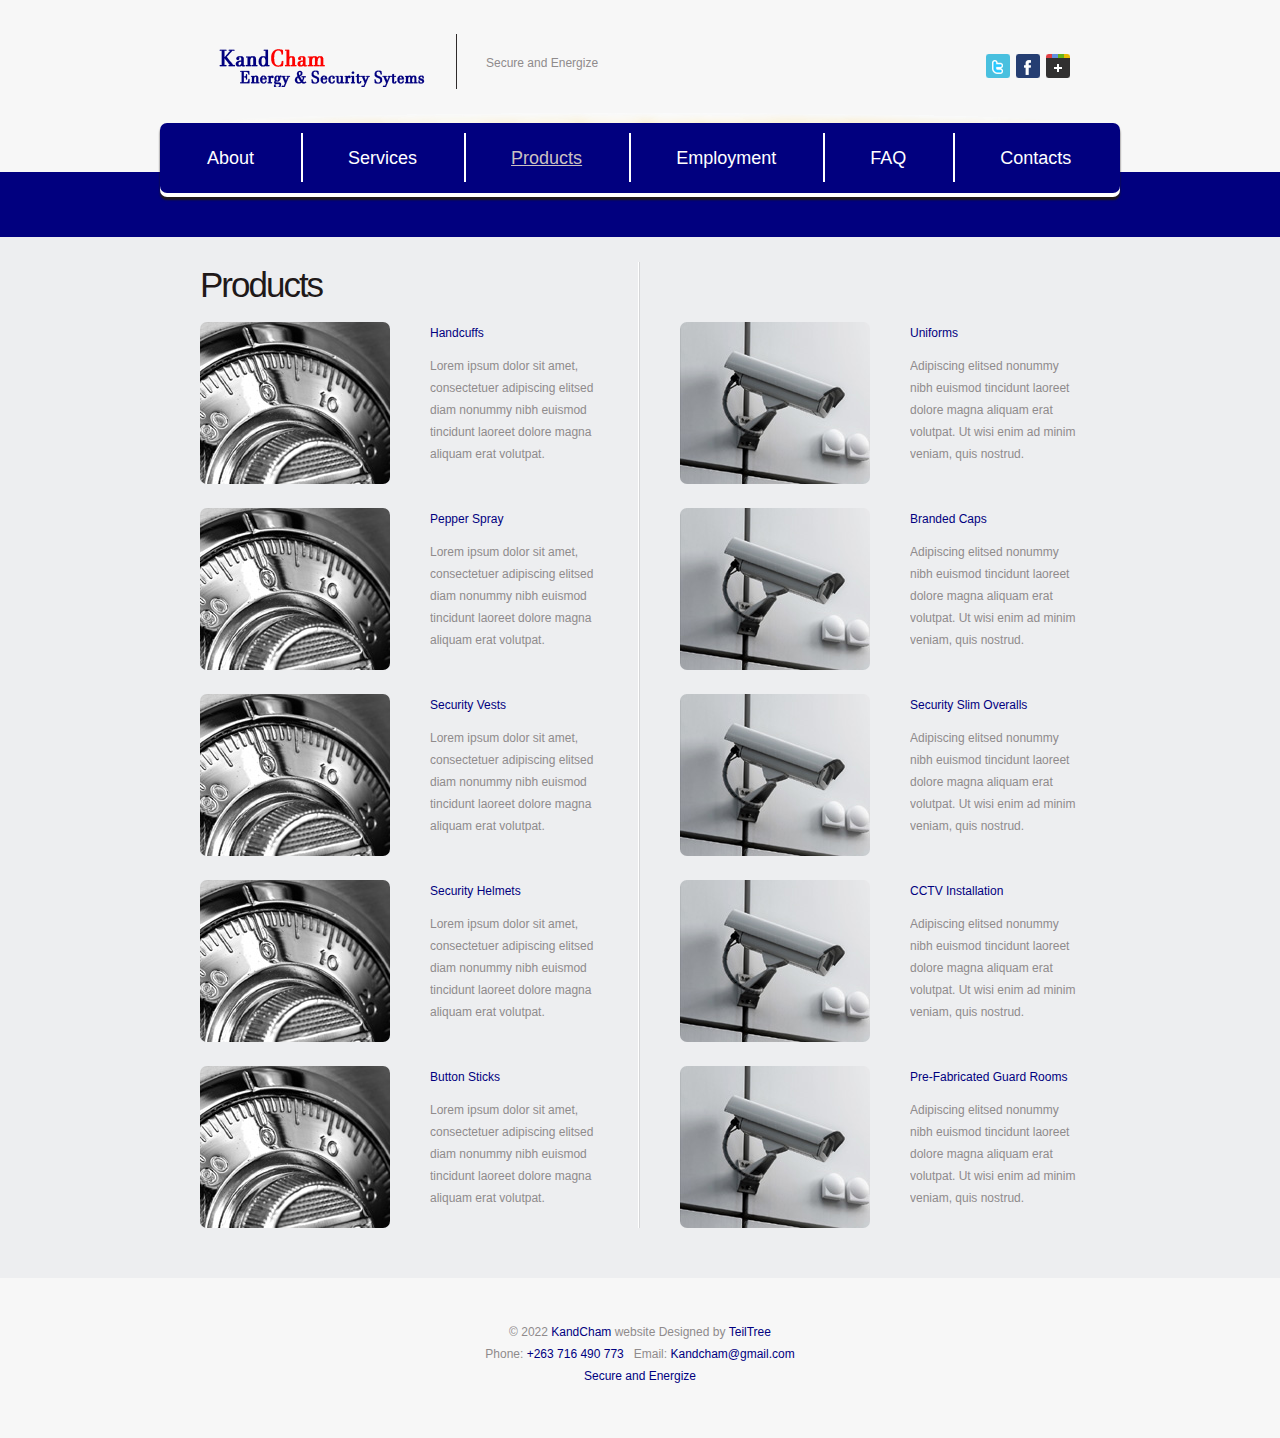
<file: kandcham-master/products.html>
<!DOCTYPE html>
<html lang="en">
<head>
<title>KandCham | Products</title>
<meta charset="utf-8">
<link rel="stylesheet" type="text/css" media="screen" href="css/reset.css">
<link rel="stylesheet" type="text/css" media="screen" href="css/style.css">
<script src="js/jquery-1.7.min.js"></script>
<script src="js/jquery.easing.1.3.js"></script>
<script src="js/FF-cash.js"></script>
  <!--  favicon-->
  <link rel="apple-touch-icon" sizes="57x57" href="assets/apple-icon-57x57.png">
  <link rel="apple-touch-icon" sizes="60x60" href="assets/apple-icon-60x60.png">
  <link rel="apple-touch-icon" sizes="72x72" href="assets/apple-icon-72x72.png">
  <link rel="apple-touch-icon" sizes="76x76" href="assets/apple-icon-76x76.png">
  <link rel="apple-touch-icon" sizes="114x114" href="assets/apple-icon-114x114.png">
  <link rel="apple-touch-icon" sizes="120x120" href="assets/apple-icon-120x120.png">
  <link rel="apple-touch-icon" sizes="144x144" href="assets/apple-icon-144x144.png">
  <link rel="apple-touch-icon" sizes="152x152" href="assets/apple-icon-152x152.png">
  <link rel="apple-touch-icon" sizes="180x180" href="assets/apple-icon-180x180.png">
  <link rel="icon" type="image/png" sizes="192x192"  href="assets/android-icon-192x192.png">
  <link rel="icon" type="image/png" sizes="32x32" href="assets/favicon-32x32.png">
  <link rel="icon" type="image/png" sizes="96x96" href="assets/favicon-96x96.png">
  <link rel="icon" type="image/png" sizes="16x16" href="assets/favicon-16x16.png">
  <link rel="manifest" href="assets/manifest.json">
  <meta name="msapplication-TileColor" content="#ffffff">
  <meta name="msapplication-TileImage" content="/ms-icon-144x144.png">
  <meta name="theme-color" content="#ffffff">
  <!--  favicon-->
<!--[if lt IE 9]>
<script src="js/html5.js"></script>
<link rel="stylesheet" type="text/css" media="screen" href="css/ie.css">
<![endif]-->
</head>
<body>
<!--==============================header=================================-->
<header>
  <div class="main">
    <div class="wrap">
      <h1><a href="index.html"><img src="images/logo.png" alt=""></a></h1>
      <div class="slogan">Secure and Energize</div>
      <div class="tooltips"> <a href="#"><img src="images/icon-1.png" alt=""></a><a href="#"><img src="images/icon-2.png" alt=""></a><a href="#"><img src="images/icon-3.png" alt=""></a> </div>
    </div>
    <div class="nav-shadow">
      <div>
        <nav>
          <ul class="menu">
            <li><a href="index.html">About</a></li>
            <li><a href="services.html">Services</a></li>
            <li class="current"><a href="products.html">Products</a></li>
            <li><a href="employment.html">Employment</a></li>
            <li><a href="faq.html">FAQ</a></li>
            <li><a href="contacts.html">Contacts</a></li>
          </ul>
        </nav>
      </div>
    </div>
  </div>
  <div class="header-content header-subpages"></div>
</header>
<!--==============================content================================-->
<section id="content" class="content-subpages">
  <div>
    <div class="wrap">
      <div class="col-3 border-2 block-2">
        <h2 class="p3">Products</h2>

        <div class="wrap"> <img src="images/page3-img1.jpg" alt="" class="img-indent img-radius">
          <div class="extra-wrap">
            <p class="p4"><a href="#" class="link">Handcuffs</a></p>
            <p>Lorem ipsum dolor sit amet, consectetuer adipiscing elitsed diam nonummy nibh euismod tincidunt laoreet dolore magna aliquam erat volutpat. </p>
          </div>
        </div>

        <div class="wrap top-1"> <img src="images/page3-img1.jpg" alt="" class="img-indent img-radius">
          <div class="extra-wrap">
            <p class="p4"><a href="#" class="link">Pepper Spray</a></p>
            <p>Lorem ipsum dolor sit amet, consectetuer adipiscing elitsed diam nonummy nibh euismod tincidunt laoreet dolore magna aliquam erat volutpat. </p>
          </div>
        </div>

        <div class="wrap top-1"> <img src="images/page3-img1.jpg" alt="" class="img-indent img-radius">
          <div class="extra-wrap">
            <p class="p4"><a href="#" class="link">Security Vests</a></p>
            <p>Lorem ipsum dolor sit amet, consectetuer adipiscing elitsed diam nonummy nibh euismod tincidunt laoreet dolore magna aliquam erat volutpat. </p>
          </div>
        </div>

        <div class="wrap top-1"> <img src="images/page3-img1.jpg" alt="" class="img-indent img-radius">
          <div class="extra-wrap">
            <p class="p4"><a href="#" class="link">Security Helmets</a></p>
            <p>Lorem ipsum dolor sit amet, consectetuer adipiscing elitsed diam nonummy nibh euismod tincidunt laoreet dolore magna aliquam erat volutpat. </p>
          </div>
        </div>

        <div class="wrap top-1"> <img src="images/page3-img1.jpg" alt="" class="img-indent img-radius">
          <div class="extra-wrap">
            <p class="p4"><a href="#" class="link">Button Sticks </a></p>
            <p>Lorem ipsum dolor sit amet, consectetuer adipiscing elitsed diam nonummy nibh euismod tincidunt laoreet dolore magna aliquam erat volutpat. </p>
          </div>
        </div>

      </div>

      <div class="col-4 block-2">
        <div class="wrap top-4"> <img src="images/page3-img2.jpg" alt="" class="img-indent img-radius">
          <div class="extra-wrap">
            <p class="p4"><a href="#" class="link">Uniforms</a></p>
            <p>Adipiscing elitsed nonummy nibh euismod tincidunt laoreet dolore magna aliquam erat volutpat. Ut wisi enim ad minim veniam, quis nostrud.</p>
          </div>
        </div>

        <div class="wrap top-1"> <img src="images/page3-img2.jpg" alt="" class="img-indent img-radius">
          <div class="extra-wrap">
            <p class="p4"><a href="#" class="link">Branded Caps</a></p>
            <p>Adipiscing elitsed nonummy nibh euismod tincidunt laoreet dolore magna aliquam erat volutpat. Ut wisi enim ad minim veniam, quis nostrud.</p>
          </div>
        </div>

        <div class="wrap top-1"> <img src="images/page3-img2.jpg" alt="" class="img-indent img-radius">
          <div class="extra-wrap">
            <p class="p4"><a href="#" class="link">Security Slim Overalls</a></p>
            <p>Adipiscing elitsed nonummy nibh euismod tincidunt laoreet dolore magna aliquam erat volutpat. Ut wisi enim ad minim veniam, quis nostrud.</p>
          </div>
        </div>

        <div class="wrap top-1"> <img src="images/page3-img2.jpg" alt="" class="img-indent img-radius">
          <div class="extra-wrap">
            <p class="p4"><a href="#" class="link">CCTV Installation</a></p>
            <p>Adipiscing elitsed nonummy nibh euismod tincidunt laoreet dolore magna aliquam erat volutpat. Ut wisi enim ad minim veniam, quis nostrud.</p>
          </div>
        </div>

        <div class="wrap top-1"> <img src="images/page3-img2.jpg" alt="" class="img-indent img-radius">
          <div class="extra-wrap">
            <p class="p4"><a href="#" class="link">Pre-Fabricated Guard Rooms</a></p>
            <p>Adipiscing elitsed nonummy nibh euismod tincidunt laoreet dolore magna aliquam erat volutpat. Ut wisi enim ad minim veniam, quis nostrud.</p>
          </div>
        </div>

      </div>
    </div>

    <!-- <div class="wrap top-5">
      <div class="col-1 ">
        <h2 class="p3">Products</h2>
        <div class="wrap block-3">
        
    
         

          <div class="wrap"> <img src="images/page3-img3.jpg" alt="" class="img-indent img-radius">
            <div class="extra-wrap">
              <p class="p4"><a href="#" class="link">Handcuffs</a></p>
              <p>Sit amet, consectetuer adipiscing elitsed diam nonummy nibh.</p>
            </div>
          </div>

          
          <div class="wrap last"> <img src="images/page3-img4.jpg" alt="" class="img-indent img-radius">
            <div class="extra-wrap">
              <p class="p4"><a href="#" class="link">Pepper spray</a></p>
              <p>Sit amet, consectetuer adipiscing elitsed diam nonummy nibh.</p>
            </div>
          </div>
        

         
            <div class="wrap"> <img src="images/page3-img5.jpg" alt="" class="img-indent img-radius">
              <div class="extra-wrap">
                <p class="p4"><a href="#" class="link">Security vests </a></p>
                <p>Sit amet, consectetuer adipiscing elitsed diam nonummy nibh.</p>
              </div>
            </div>
         
          
          
            <div class="wrap last"> <img src="images/page3-img6.jpg" alt="" class="img-indent img-radius">
              <div class="extra-wrap">
                <p class="p4"><a href="#" class="link">Security helmets</a></p>
                <p>Sit amet, consectetuer adipiscing elitsed diam nonummy nibh.</p>
              </div>
            </div>
          

          <div class="wrap last"> <img src="images/page3-img6.jpg" alt="" class="img-indent img-radius">
            <div class="extra-wrap">
              <p class="p4"><a href="#" class="link">Button sticks</a></p>
              <p>Sit amet, consectetuer adipiscing elitsed diam nonummy nibh.</p>
            </div>
          </div>

          
            <div class="wrap"> <img src="images/page3-img6.jpg" alt="" class="img-indent img-radius">
              <div class="extra-wrap">
                <p class="p4"><a href="#" class="link">Uniforms</a></p>
                <p>Sit amet, consectetuer adipiscing elitsed diam nonummy nibh.</p>
              </div>
            </div>
          

       
  <div class="col-2">
    <div class="wrap"> <img src="images/page3-img6.jpg" alt="" class="img-indent img-radius">
      <div class="extra-wrap">
        <p class="p4"><a href="#" class="link">Uniforms</a></p>
        <p>Sit amet, consectetuer adipiscing elitsed diam nonummy nibh.</p>
      </div>
    </div>
  </div> -->
  <!-- </div>
  </div> -->
<!-- 
          <div class="wrap last"> <img src="images/page3-img6.jpg" alt="" class="img-indent img-radius">
            <div class="extra-wrap">
              <p class="p4"><a href="#" class="link">Pre-fabricated Guard Rooms</a></p>
              <p>Sit amet, consectetuer adipiscing elitsed diam nonummy nibh.</p>
            </div>
          </div>

          <div class="wrap last"> <img src="images/page3-img6.jpg" alt="" class="img-indent img-radius">
            <div class="extra-wrap">
              <p class="p4"><a href="#" class="link">Security slim overalls</a></p>
              <p>Sit amet, consectetuer adipiscing elitsed diam nonummy nibh.</p>
            </div>
          </div>

          <div class="wrap last"> <img src="images/page3-img6.jpg" alt="" class="img-indent img-radius">
            <div class="extra-wrap">
              <p class="p4"><a href="#" class="link">Security Fencing</a></p>
              <p>Sit amet, consectetuer adipiscing elitsed diam nonummy nibh.</p>
            </div>
          </div>

          <div class="wrap last"> <img src="images/page3-img6.jpg" alt="" class="img-indent img-radius">
            <div class="extra-wrap">
              <p class="p4"><a href="#" class="link">Lorem ipsum dolor</a></p>
              <p>Sit amet, consectetuer adipiscing elitsed diam nonummy nibh.</p>
            </div>
          </div> -->
       
        <!-- <a href="#" class="button-1 top-2">View All</a> </div> -->
      <!-- <div class="col-2">
        <h2 class="p2">Products List</h2>
        <ul class="list-1">
          <li><a href="#">At vero eos et accusam et justo duo</a></li>
          <li><a href="#">Dolores et ea restet clita kasd gubergren</a></li>
          <li><a href="#">Lorem ipsum dolor sit amet</a></li>
          <li><a href="#">Dorem ipsum dolor sit amet onsetetur</a></li>
          <li><a href="#">Sadipscing elitr, sed diam nonumy</a></li>
          <li><a href="#">Eirmod tempor invidunt ut labore</a></li>
          <li><a href="#">Dolore magna aliquyam erat, sed diam</a></li>
        </ul>
        <a href="#" class="button-1 top-3">Read More</a> </div>
    </div> -->
  
</section>
<!--==============================footer=================================-->
<footer>
  <p>© 2022 <a href="#" class="link">KandCham</a> website  Designed by <a target="_blank" href="https://www.teiltree.co.zw/" class="link">TeilTree</a></p>
  <p>Phone: <a href="tel:0716490773" class="link">+263 716 490 773</a> &nbsp; Email: <a href="mailto:Kandcham@gmail.com" class="link">Kandcham@gmail.com</a></p>
  <p class="color-3 p4">Secure and Energize</p>
</footer>
</body>
</html>
</file>
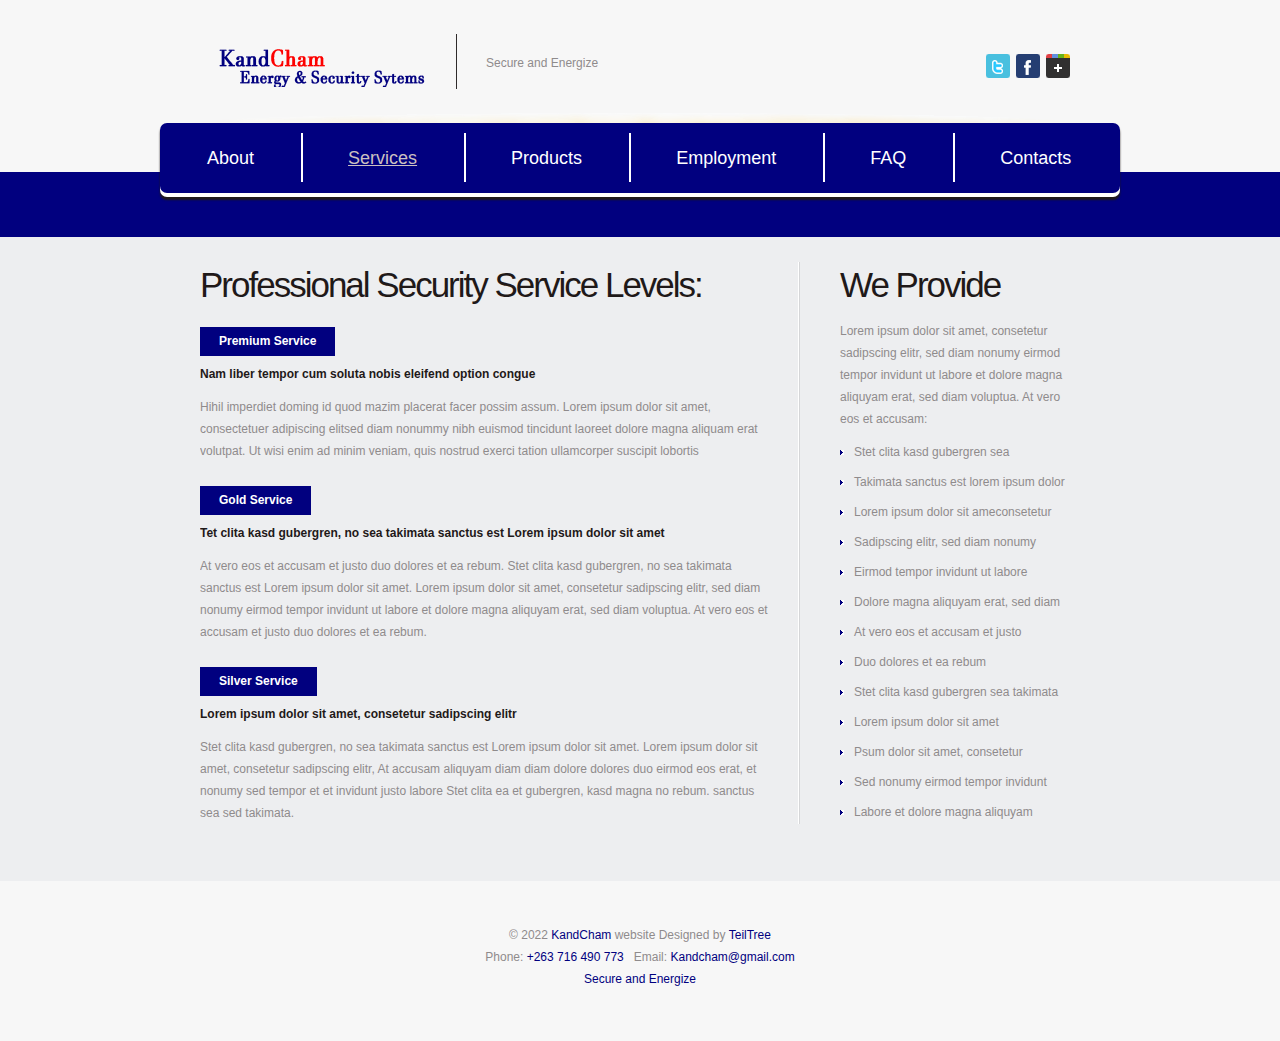
<file: kandcham-master/services.html>
<!DOCTYPE html>
<html lang="en">
<head>
<title>KandCham | Services</title>
<meta charset="utf-8">
<link rel="stylesheet" type="text/css" media="screen" href="css/reset.css">
<link rel="stylesheet" type="text/css" media="screen" href="css/style.css">
<script src="js/jquery-1.7.min.js"></script>
<script src="js/jquery.easing.1.3.js"></script>
<script src="js/FF-cash.js"></script>
  <!--  favicon-->
  <link rel="apple-touch-icon" sizes="57x57" href="assets/apple-icon-57x57.png">
  <link rel="apple-touch-icon" sizes="60x60" href="assets/apple-icon-60x60.png">
  <link rel="apple-touch-icon" sizes="72x72" href="assets/apple-icon-72x72.png">
  <link rel="apple-touch-icon" sizes="76x76" href="assets/apple-icon-76x76.png">
  <link rel="apple-touch-icon" sizes="114x114" href="assets/apple-icon-114x114.png">
  <link rel="apple-touch-icon" sizes="120x120" href="assets/apple-icon-120x120.png">
  <link rel="apple-touch-icon" sizes="144x144" href="assets/apple-icon-144x144.png">
  <link rel="apple-touch-icon" sizes="152x152" href="assets/apple-icon-152x152.png">
  <link rel="apple-touch-icon" sizes="180x180" href="assets/apple-icon-180x180.png">
  <link rel="icon" type="image/png" sizes="192x192"  href="assets/android-icon-192x192.png">
  <link rel="icon" type="image/png" sizes="32x32" href="assets/favicon-32x32.png">
  <link rel="icon" type="image/png" sizes="96x96" href="assets/favicon-96x96.png">
  <link rel="icon" type="image/png" sizes="16x16" href="assets/favicon-16x16.png">
  <link rel="manifest" href="assets/manifest.json">
  <meta name="msapplication-TileColor" content="#ffffff">
  <meta name="msapplication-TileImage" content="/ms-icon-144x144.png">
  <meta name="theme-color" content="#ffffff">
  <!--  favicon-->
<!--[if lt IE 9]>
<script src="js/html5.js"></script>
<link rel="stylesheet" type="text/css" media="screen" href="css/ie.css">
<![endif]-->
</head>
<body>
<!--==============================header=================================-->
<header>
  <div class="main">
    <div class="wrap">
      <h1><a href="index.html"><img src="images/logo.png" alt=""></a></h1>
      <div class="slogan">Secure and Energize</div>
      <div class="tooltips">
        <a href="#"><img src="images/icon-1.png" alt=""></a>
        <a href="#"><img src="images/icon-2.png" alt="">
        </a><a href="#">
        <img src="images/icon-3.png" alt=""></a> </div>
    </div>
    <div class="nav-shadow">
      <div>
        <nav>
          <ul class="menu">
            <li><a href="index.html">About</a></li>
            <li class="current"><a href="services.html">Services</a></li>
            <li><a href="products.html">Products</a></li>
            <li><a href="employment.html">Employment</a></li>
            <li><a href="faq.html">FAQ</a></li>
            <li><a href="contacts.html">Contacts</a></li>
          </ul>
        </nav>
      </div>
    </div>
  </div>
  <div class="header-content header-subpages"></div>
</header>
<!--==============================content================================-->
<section id="content" class="content-subpages">
  <div>
    <div class="wrap">
      <div class="col-1 border-2 block-2">
        <h2 class="p5">Professional Security Service Levels:</h2>
        <a href="#" class="button-2">Premium Service</a>
        <p class="color-2"><strong>Nam liber tempor cum soluta nobis eleifend option congue</strong></p>
        <p>Hihil imperdiet doming id quod mazim placerat facer possim assum. Lorem ipsum dolor sit amet, consectetuer adipiscing elitsed diam nonummy nibh euismod tincidunt laoreet dolore magna aliquam erat volutpat. Ut wisi enim ad minim veniam, quis nostrud exerci tation ullamcorper suscipit lobortis </p>
        <a href="#" class="button-2 top-1">Gold Service</a>
        <p class="color-2"><strong>Tet clita kasd gubergren, no sea takimata sanctus est Lorem ipsum dolor sit amet</strong></p>
        <p>At vero eos et accusam et justo duo dolores et ea rebum. Stet clita kasd gubergren, no sea takimata sanctus est Lorem ipsum dolor sit amet. Lorem ipsum dolor sit amet, consetetur sadipscing elitr, sed diam nonumy eirmod tempor invidunt ut labore et dolore magna aliquyam erat, sed diam voluptua. At vero eos et accusam et justo duo dolores et ea rebum.</p>
        <a href="#" class="button-2 top-1">Silver Service</a>
        <p class="color-2"><strong>Lorem ipsum dolor sit amet, consetetur sadipscing elitr</strong></p>
        <p>Stet clita kasd gubergren, no sea takimata sanctus est Lorem ipsum dolor sit amet. Lorem ipsum dolor sit amet, consetetur sadipscing elitr, At accusam aliquyam diam diam dolore dolores duo eirmod eos erat, et nonumy sed tempor et et invidunt justo labore Stet clita ea et gubergren, kasd magna no rebum. sanctus sea sed takimata.</p>
<!--        <a href="#" class="button-1 top-1">View All</a> -->
      </div>
      <div class="col-2">
        <h2 class="p2">We Provide</h2>
        <p class="p4">Lorem ipsum dolor sit amet, consetetur sadipscing elitr, sed diam nonumy eirmod tempor invidunt ut labore et dolore magna aliquyam erat, sed diam voluptua. At vero eos et accusam:</p>
        <ul class="list-1">
          <li><a href="#">Stet clita kasd gubergren sea</a></li>
          <li><a href="#">Takimata sanctus est lorem ipsum dolor</a></li>
          <li><a href="#">Lorem ipsum dolor sit ameconsetetur</a></li>
          <li><a href="#">Sadipscing elitr, sed diam nonumy</a></li>
          <li><a href="#">Eirmod tempor invidunt ut labore</a></li>
          <li><a href="#">Dolore magna aliquyam erat, sed diam</a></li>
          <li><a href="#">At vero eos et accusam et justo</a></li>
          <li><a href="#">Duo dolores et ea rebum</a></li>
          <li><a href="#">Stet clita kasd gubergren sea takimata</a></li>
          <li><a href="#">Lorem ipsum dolor sit amet</a></li>
          <li><a href="#">Psum dolor sit amet, consetetur</a></li>
          <li><a href="#">Sed nonumy eirmod tempor invidunt</a></li>
          <li><a href="#">Labore et dolore magna aliquyam</a></li>
        </ul>
<!--        <a href="#" class="button-1 top-3">Read More</a>-->
      </div>
    </div>
  </div>
</section>
<!--==============================footer=================================-->
<footer>
  <p>© 2022 <a href="#" class="link">KandCham</a> website  Designed by <a target="_blank" href="https://www.teiltree.co.zw/" class="link">TeilTree</a></p>
  <p>Phone: <a href="tel:0716490773" class="link">+263 716 490 773</a> &nbsp; Email: <a href="mailto:Kandcham@gmail.com" class="link">Kandcham@gmail.com</a></p>
  <p class="color-3 p4">Secure and Energize</p>
</footer>
</body>
</html>
</file>
<file: kandcham-master/css/style.css>
/* Global properties ======================================================== */
html, body {
	width:100%;
	height:100%;
	padding:0;
	margin:0;
}
.ic {
	border:0;
	float:left;
	background:#fff;
	color:#f00;
	width:50%;
	line-height:10px;
	font-size:10px;
	margin:-220% 0 0 0;
	overflow:hidden;
	padding:0
}
body {
	font: 12px/22px Arial, Helvetica, sans-serif;
	color:#8f8b8c;
	min-width:970px;
	background: url(../images/bg.jpg) center 0 repeat;
}
.main {
	width:960px;
	margin:0 auto;
}
/***********************************************************************/

a {
	text-decoration:none;
	cursor:pointer;
}
a:hover {
	text-decoration:none;
}
a.button {
	background:url(../images/button.png) 0 0 repeat-x;
	border-bottom:#3f3b3b 1px solid;
	color:#fff;
	font-size:12px;
	line-height:15px;
	padding:12px 30px 12px 30px;
	display:inline-block;
	border-radius: 6px;
}
a.button:hover {
	background:#ffffff;
	color: #01007F;
}
a.button-1 {
	background:url(../images/button-1.jpg) 0 0 repeat-x;
	border-bottom:#fff 1px solid;
	border-left:#cfd0d2 1px solid;
	border-right:#cfd0d2 1px solid;
	color:#8f8b8c;
	font-size:12px;
	line-height:15px;
	padding:12px 29px 12px 29px;
	display:inline-block;
	border-radius: 7px;
}
a.button-1:hover {
	background:#01007F;
	color:#fff;
}
a.button-2 {
	background:#01007F;
	color:#fff;
	font-size:12px;
	line-height:15px;
	font-weight:bold;
	padding:7px 19px 7px 19px;
	display:inline-block;
}
a.button-2:hover {
	background:#000;
	color:#fff;
}
a.link {
	text-decoration:none;
	cursor:pointer;
	color:#01007F;
}
a.link:hover {
	text-decoration:underline;
}
a.link-2 {
	background:url(../images/link-2.png) 0 no-repeat;
	padding-left:16px;
	display:inline-block;
	text-decoration:none;
	cursor:pointer;
	color:#01007F;
}
a.link-2:hover {
	text-decoration:underline;
}
.color-1 {
	font-size:18px;
	line-height:24px;
	color:#ffffff;
}
.color-2 {
	color:#1f1919;
}
.color-3 {
	color:#01007F;
}
h2 {
	font-size:35px;
	line-height:45px;
	color:#1f1919;
	font-weight:normal;
	letter-spacing:-2px;
}
ul {
	margin:0;
	padding:0;
	list-style-image:none;
}
ul.list-1 li {
	padding:0px 0 8px 14px;
	line-height:22px;
	background:url(../images/list-1.png) 0 9px no-repeat;
}
ul.list-1 li a {
	font-family:Arial, Helvetica, sans-serif;
	font-size:12px;
	color:#8f8b8c;
	line-height:22px;
}
ul.list-1 li a:hover {
	color:#01007F;
}
ul.list-2 li {
	padding:0px 0 8px 14px;
	line-height:22px;
	background:url(../images/list-1.png) 0 9px no-repeat;
}
ul.list-2 li a {
	font-family:Arial, Helvetica, sans-serif;
	font-size:12px;
	color:#01007F;
	line-height:22px;
}
ul.list-2 li a:hover {
	text-decoration:underline;
}
/******************************************************************/
.clear {
	clear:both;
	line-height:0;
	font-size:0;
	width:100%;
}
.wrapper {
	width:100%;
	overflow:hidden;
	position:relative
}
.wrap {
	overflow:hidden;
	position:relative
}
.extra-wrap {
	overflow:hidden;
}
.fleft {
	float:left;
}
.fright {
	float:right;
}
.img-indent {
	float:left;
	margin:0 40px 0px 0;
}
.last {
	margin-right:0px !important;
}
.top-1 {
	margin-top:24px;
}
.top-2 {
	margin-top:18px;
}
.top-3 {
	margin-top:16px;
}
.top-4 {
	margin-top:60px;
}
.top-5 {
	margin-top:37px;
}
.top-6 {
	margin-top:17px;
}
.top-7 {
	margin-top:4px;
}
.bot-0 {
	padding-bottom:0 !important;
	margin-bottom:0 !important;
}
.p1 {
	padding-bottom:22px;
}
.p2 {
	padding-bottom:13px;
}
.p3 {
	padding-bottom:15px;
}
.p4 {
	padding-bottom:11px;
}
.p5 {
	padding-bottom:20px;
}
/*********************************header*************************************/
header {
	width:100%;
	background:url(../images/header.jpg) 0 0 repeat;
	margin:0 auto;
	z-index:101;
	position:relative;
	z-index:100;
}
h1 {
	float:left;
	margin:46px 0 0 42px;
}
.slogan {
	float:left;
	border-left:#2f2b2b 1px solid;
	margin:34px 0 0 28px;
	padding: 18px 0 15px 29px;
}
.tooltips {
	float:right;
	margin:54px 50px 0 0;
}
.tooltips a {
	display:inline-block;
	float:left;
	margin-left:6px;
}
.tooltips a:hover img {
	opacity:.7;
}
.nav-shadow {
	background:url(../images/nav-shadow.png) 0 0 no-repeat;
	padding-top:10px;
	margin:24px 0px 0px 0px;
	position:relative;
	z-index:100;
}
.nav-shadow>div {
	background:#ffffff;
	border-radius: 7px;
	padding-bottom:4px;
	box-shadow:0 3px 2px #201a1a;
}
nav {
	background:url(../images/nav.jpg) 0 0 repeat-x;
	border-radius: 7px;
	min-height:70px;
}
ul.menu {
	overflow:hidden;
}
ul.menu li {
	float:left;
	line-height:24px;
	background:url(../images/menu-li.jpg) 0 0 no-repeat;
	margin:10px 0 11px 0;
	padding: 13px 47px 12px 47px;
}
ul.menu li:first-child {
	background:transparent;
}
ul.menu li a {
	font-size:18px;
	line-height:24px;
	color:#ffffff;
	display:inline-block;
}
ul.menu li a:hover, ul.menu li.current a {
	color: #cbc1c1;
	text-decoration: underline;
}
/*********************************content*************************************/
#content {
	background:#edeef0;
	width:100%;
	padding:30px 0 50px 0;
}
.content-subpages {
	padding-top:25px !important;
}
.header-content {
	width:100%;
	background:url(../images/header-content.jpg) center bottom repeat;
	margin:0 auto;
	position:relative;
	z-index:99;
	margin-top:-25px;
	padding-bottom:36px;
}
.header-subpages {
	padding-bottom:65px !important;
}
.img-radius {
	border-radius:7px;
}
.border-1 {
	background:url(../images/border-1.jpg) right 0 repeat-y;
}
.border-2 {
	background:url(../images/border-2.gif) right 0 repeat-y;
}
.block-1 {
	padding-top:70px;
	width:320px;
	float:left;
	text-align:center;
}
.block-1>div {
	padding:10px 30px 15px 30px;
	margin-top:14px;
}
#content>div {
	width:880px;
	margin:0 auto;
}
.col-1 {
	width:570px;
	float:left;
	padding-right:30px;
}
.col-2 {
	width:240px;
	float:left;
	padding-left:40px;
}
.col-3 {
	width:410px;
	float:left;
	padding-right:30px;
}
.col-4 {
	width:400px;
	float:left;
	padding-left:40px;
}
.col-1 ul {
	width:240px;
}
.col-1 ul:first-child {
	margin-right:41px;
}
.block-2 p.color-2 {
	margin:7px 0 11px 0;
}
.block-3>div.wrap {
	float:left;
	width:260px;
	margin-right:40px;
}
blockquote {
	color:#01007F;
	padding-left:15px;
	display:inline-block;
}
/****************************footer************************/
footer {
	width:880px;
	margin:0 auto;
	position:relative;
	overflow:hidden;
	text-align:center;
	padding:43px 0 40px 0;
}
/**********************form**********************/
.map {
	width:240px;
	height:151px;
	margin:25px 0 0 0;
}
.map iframe {
	width:240px;
	height:151px;
	border-radius:7px;
}
dl {
	margin:22px 0px 0 0px;
	float:left;
}
dl dt {
}
dl dd span {
	display:block;
	width:67px;
	float:left;
}
dl dd {
}
dl dd a {
}
#form {
	margin: 11px 0 0px 0px;
	width:560px;
}
#form input {
	border-bottom:#fff 1px solid;
	border-top:#8b8c8d 1px solid;
	border-left:#cfd0d2 1px solid;
	border-right:#cfd0d2 1px solid;
	background:url(../images/form-bg.jpg) 0 0 repeat-x #e1e2e4;
	border-radius:7px;
	font: 12px Arial, Helvetica, sans-serif;
	color:#8f8b8c;
	padding:5px 10px 6px 10px;
	outline: medium none;
	width: 260px;
	height:15px;
	float:left;
}
#form textarea {
	border-bottom:#fff 1px solid;
	border-top:#8b8c8d 1px solid;
	border-left:#cfd0d2 1px solid;
	border-right:#cfd0d2 1px solid;
	background:url(../images/form-bg.jpg) 0 0 repeat-x #e1e2e4;
	border-radius:7px;
	font: 12px Arial, Helvetica, sans-serif;
	color:#8f8b8c;
	height: 268px;
	outline: medium none;
	overflow: auto;
	padding: 5px 0px 0px 10px;
	width: 480px;
	resize:none;
	margin:0px 0 0 0;
	float:left;
}
#form label {
	position:relative;
	overflow:hidden;
	display: block;
	min-height:33px;
}
#form label strong {
	font-weight:normal;
	float:left;
	display:inline-block;
	width:68px;
	padding-top:2px;
}
.btns {
	text-align:right;
	width:560px;
	padding-top:13px;
}
.btns a {
	display:inline-block;
	margin:0 20px 0 10px;
}
</file>
<file: kandcham-master/css/ie.css>
*+html {
	overflow:auto;
}
.nav-shadow>div, nav, .img-radius, .button, .button-1 {
	behavior:url("../js/PIE.htc");
	position:relative;
}
.tooltips a:hover img {
	filter:alpha(opacity=70);
	background:#110e0e;
}
form input, form textarea {
	behavior:url("../js/PIE.htc");
	position:relative;
}
</file>
